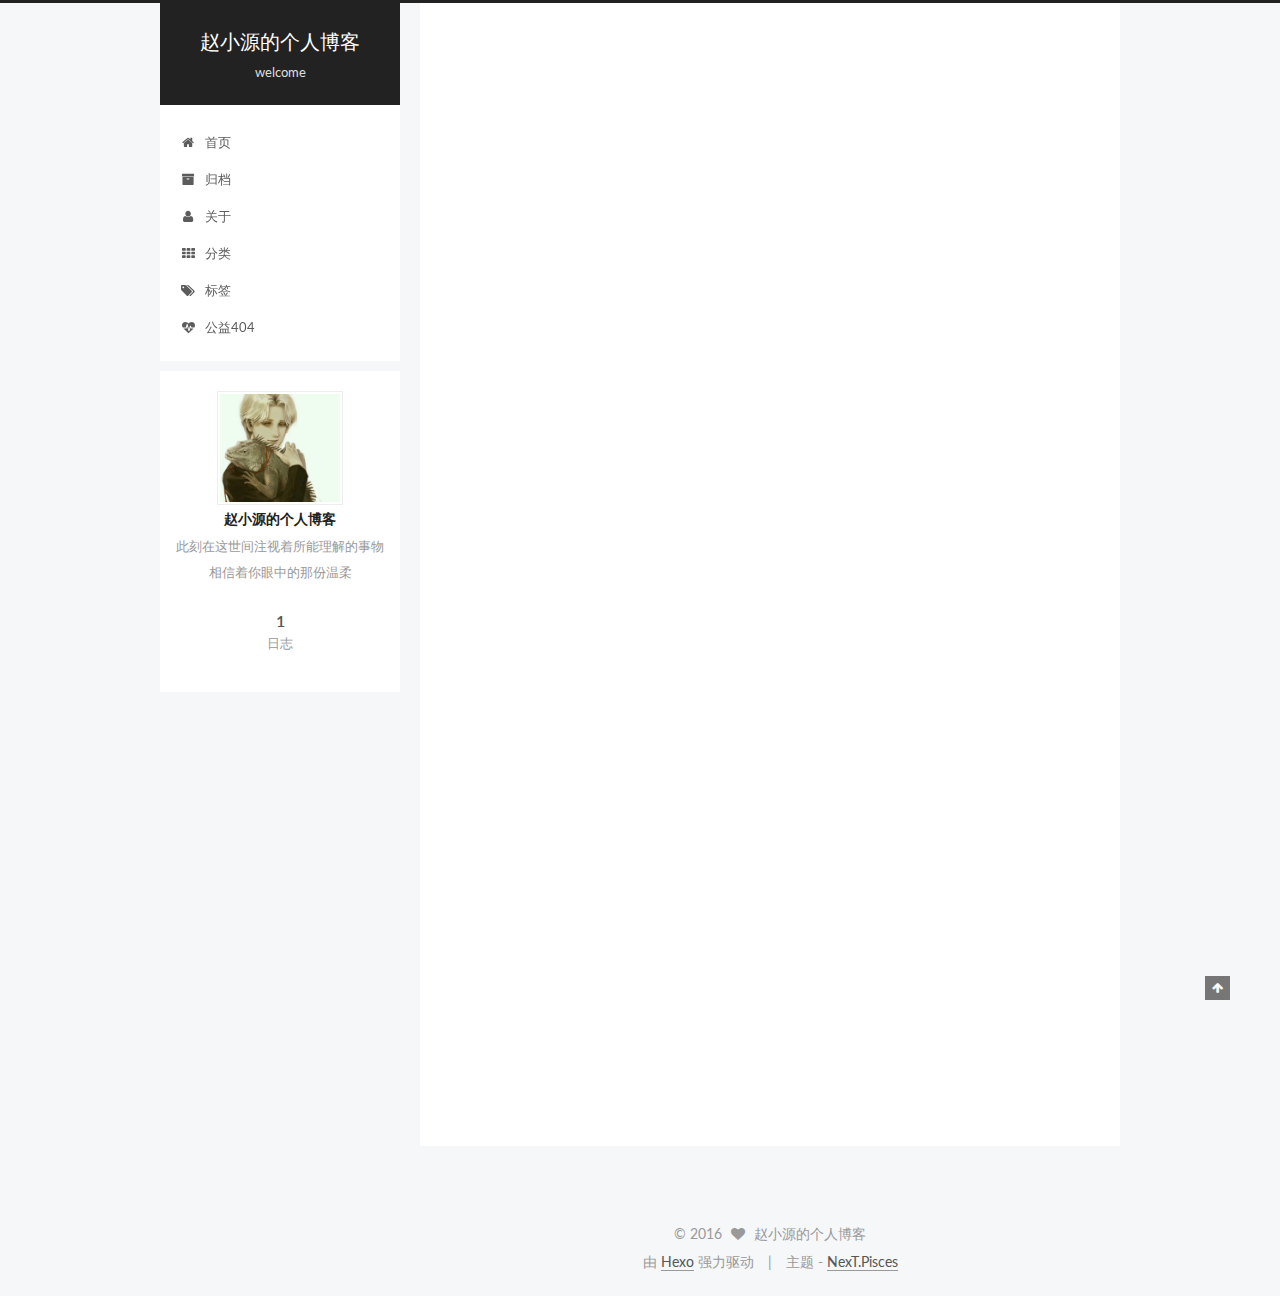
<file: index.html>
<!doctype html>



  


<html class="theme-next pisces use-motion">
<head>
  <meta charset="UTF-8"/>
<meta http-equiv="X-UA-Compatible" content="IE=edge,chrome=1" />
<meta name="viewport" content="width=device-width, initial-scale=1, maximum-scale=1"/>



<meta http-equiv="Cache-Control" content="no-transform" />
<meta http-equiv="Cache-Control" content="no-siteapp" />












  
  
  <link href="/vendors/fancybox/source/jquery.fancybox.css?v=2.1.5" rel="stylesheet" type="text/css" />




  
  
  
  

  
    
    
  

  

  

  

  

  
    
    
    <link href="//fonts.googleapis.com/css?family=Lato:300,300italic,400,400italic,700,700italic&subset=latin,latin-ext" rel="stylesheet" type="text/css">
  






<link href="/vendors/font-awesome/css/font-awesome.min.css?v=4.4.0" rel="stylesheet" type="text/css" />

<link href="/css/main.css?v=5.0.2" rel="stylesheet" type="text/css" />


  <meta name="keywords" content="Hexo, NexT" />








  <link rel="shortcut icon" type="image/x-icon" href="/favicon.ico?v=5.0.2" />






<meta name="description" content="此刻在这世间注视着所能理解的事物 相信着你眼中的那份温柔">
<meta property="og:type" content="website">
<meta property="og:title" content="赵小源的个人博客">
<meta property="og:url" content="https://zhaoqiyuan123.github.io/index.html">
<meta property="og:site_name" content="赵小源的个人博客">
<meta property="og:description" content="此刻在这世间注视着所能理解的事物 相信着你眼中的那份温柔">
<meta name="twitter:card" content="summary">
<meta name="twitter:title" content="赵小源的个人博客">
<meta name="twitter:description" content="此刻在这世间注视着所能理解的事物 相信着你眼中的那份温柔">



<script type="text/javascript" id="hexo.configuration">
  var NexT = window.NexT || {};
  var CONFIG = {
    scheme: 'Pisces',
    sidebar: {"position":"left","display":"post"},
    fancybox: true,
    motion: true,
    duoshuo: {
      userId: '0',
      author: '赵小源的个人博客'
    }
  };
</script>




  <link rel="canonical" href="https://zhaoqiyuan123.github.io/"/>


  <title> 赵小源的个人博客 </title>
</head>

<body itemscope itemtype="//schema.org/WebPage" lang="zh-Hans">

  










  
  
    
  

  <div class="container one-collumn sidebar-position-left 
   page-home 
 ">
    <div class="headband"></div>

    <header id="header" class="header" itemscope itemtype="//schema.org/WPHeader">
      <div class="header-inner"><div class="site-meta ">
  

  <div class="custom-logo-site-title">
    <a href="/"  class="brand" rel="start">
      <span class="logo-line-before"><i></i></span>
      <span class="site-title">赵小源的个人博客</span>
      <span class="logo-line-after"><i></i></span>
    </a>
  </div>
  <p class="site-subtitle">welcome</p>
</div>

<div class="site-nav-toggle">
  <button>
    <span class="btn-bar"></span>
    <span class="btn-bar"></span>
    <span class="btn-bar"></span>
  </button>
</div>

<nav class="site-nav">
  

  
    <ul id="menu" class="menu">
      
        
        <li class="menu-item menu-item-home">
          <a href="/" rel="section">
            
              <i class="menu-item-icon fa fa-fw fa-home"></i> <br />
            
            首页
          </a>
        </li>
      
        
        <li class="menu-item menu-item-archives">
          <a href="/archives" rel="section">
            
              <i class="menu-item-icon fa fa-fw fa-archive"></i> <br />
            
            归档
          </a>
        </li>
      
        
        <li class="menu-item menu-item-about">
          <a href="/about" rel="section">
            
              <i class="menu-item-icon fa fa-fw fa-user"></i> <br />
            
            关于
          </a>
        </li>
      
        
        <li class="menu-item menu-item-categories">
          <a href="/categories" rel="section">
            
              <i class="menu-item-icon fa fa-fw fa-th"></i> <br />
            
            分类
          </a>
        </li>
      
        
        <li class="menu-item menu-item-tags">
          <a href="/tags" rel="section">
            
              <i class="menu-item-icon fa fa-fw fa-tags"></i> <br />
            
            标签
          </a>
        </li>
      
        
        <li class="menu-item menu-item-commonweal">
          <a href="/404.html" rel="section">
            
              <i class="menu-item-icon fa fa-fw fa-heartbeat"></i> <br />
            
            公益404
          </a>
        </li>
      

      
    </ul>
  

  
</nav>

 </div>
    </header>

    <main id="main" class="main">
      <div class="main-inner">
        <div class="content-wrap">
          <div id="content" class="content">
            
  <section id="posts" class="posts-expand">
    
      

  
  

  
  
  

  <article class="post post-type-normal " itemscope itemtype="//schema.org/Article">

    
      <header class="post-header">

        
        
          <h1 class="post-title" itemprop="name headline">
            
            
              
                
                <a class="post-title-link" href="/2016/10/11/hello-world/" itemprop="url">
                  Hello World
                </a>
              
            
          </h1>
        

        <div class="post-meta">
          <span class="post-time">
            <span class="post-meta-item-icon">
              <i class="fa fa-calendar-o"></i>
            </span>
            <span class="post-meta-item-text">发表于</span>
            <time itemprop="dateCreated" datetime="2016-10-11T18:21:37+08:00" content="2016-10-11">
              2016-10-11
            </time>
          </span>

          

          
            
          

          

          
          

          
        </div>
      </header>
    


    <div class="post-body" itemprop="articleBody">

      
      

      
        
          
            <p>Welcome to <a href="https://hexo.io/" target="_blank" rel="external">Hexo</a>! This is your very first post. Check <a href="https://hexo.io/docs/" target="_blank" rel="external">documentation</a> for more info. If you get any problems when using Hexo, you can find the answer in <a href="https://hexo.io/docs/troubleshooting.html" target="_blank" rel="external">troubleshooting</a> or you can ask me on <a href="https://github.com/hexojs/hexo/issues" target="_blank" rel="external">GitHub</a>.</p>
<h2 id="Quick-Start"><a href="#Quick-Start" class="headerlink" title="Quick Start"></a>Quick Start</h2><h3 id="Create-a-new-post"><a href="#Create-a-new-post" class="headerlink" title="Create a new post"></a>Create a new post</h3><figure class="highlight bash"><table><tr><td class="gutter"><pre><div class="line">1</div></pre></td><td class="code"><pre><div class="line">$ hexo new <span class="string">"My New Post"</span></div></pre></td></tr></table></figure>
<p>More info: <a href="https://hexo.io/docs/writing.html" target="_blank" rel="external">Writing</a></p>
<h3 id="Run-server"><a href="#Run-server" class="headerlink" title="Run server"></a>Run server</h3><figure class="highlight bash"><table><tr><td class="gutter"><pre><div class="line">1</div></pre></td><td class="code"><pre><div class="line">$ hexo server</div></pre></td></tr></table></figure>
<p>More info: <a href="https://hexo.io/docs/server.html" target="_blank" rel="external">Server</a></p>
<h3 id="Generate-static-files"><a href="#Generate-static-files" class="headerlink" title="Generate static files"></a>Generate static files</h3><figure class="highlight bash"><table><tr><td class="gutter"><pre><div class="line">1</div></pre></td><td class="code"><pre><div class="line">$ hexo generate</div></pre></td></tr></table></figure>
<p>More info: <a href="https://hexo.io/docs/generating.html" target="_blank" rel="external">Generating</a></p>
<h3 id="Deploy-to-remote-sites"><a href="#Deploy-to-remote-sites" class="headerlink" title="Deploy to remote sites"></a>Deploy to remote sites</h3><figure class="highlight bash"><table><tr><td class="gutter"><pre><div class="line">1</div></pre></td><td class="code"><pre><div class="line">$ hexo deploy</div></pre></td></tr></table></figure>
<p>More info: <a href="https://hexo.io/docs/deployment.html" target="_blank" rel="external">Deployment</a></p>

          
        
      
    </div>

    <div>
      
    </div>

    <div>
      
    </div>

    <footer class="post-footer">
      

      

      
      
        <div class="post-eof"></div>
      
    </footer>
  </article>


    
  </section>

  


          </div>
          


          

        </div>
        
          
  
  <div class="sidebar-toggle">
    <div class="sidebar-toggle-line-wrap">
      <span class="sidebar-toggle-line sidebar-toggle-line-first"></span>
      <span class="sidebar-toggle-line sidebar-toggle-line-middle"></span>
      <span class="sidebar-toggle-line sidebar-toggle-line-last"></span>
    </div>
  </div>

  <aside id="sidebar" class="sidebar">
    <div class="sidebar-inner">

      

      

      <section class="site-overview sidebar-panel  sidebar-panel-active ">
        <div class="site-author motion-element" itemprop="author" itemscope itemtype="//schema.org/Person">
          <img class="site-author-image" itemprop="image"
               src="/images/avatar.png"
               alt="赵小源的个人博客" />
          <p class="site-author-name" itemprop="name">赵小源的个人博客</p>
          <p class="site-description motion-element" itemprop="description">此刻在这世间注视着所能理解的事物 相信着你眼中的那份温柔</p>
        </div>
        <nav class="site-state motion-element">
          <div class="site-state-item site-state-posts">
            <a href="/archives">
              <span class="site-state-item-count">1</span>
              <span class="site-state-item-name">日志</span>
            </a>
          </div>

          

          

        </nav>

        

        <div class="links-of-author motion-element">
          
        </div>

        
        

        
        

      </section>

      

    </div>
  </aside>


        
      </div>
    </main>

    <footer id="footer" class="footer">
      <div class="footer-inner">
        <div class="copyright" >
  
  &copy; 
  <span itemprop="copyrightYear">2016</span>
  <span class="with-love">
    <i class="fa fa-heart"></i>
  </span>
  <span class="author" itemprop="copyrightHolder">赵小源的个人博客</span>
</div>

<div class="powered-by">
  由 <a class="theme-link" href="https://hexo.io">Hexo</a> 强力驱动
</div>

<div class="theme-info">
  主题 -
  <a class="theme-link" href="https://github.com/iissnan/hexo-theme-next">
    NexT.Pisces
  </a>
</div>

        

        
      </div>
    </footer>

    <div class="back-to-top">
      <i class="fa fa-arrow-up"></i>
    </div>
  </div>

  

<script type="text/javascript">
  if (Object.prototype.toString.call(window.Promise) !== '[object Function]') {
    window.Promise = null;
  }
</script>









  



  
  <script type="text/javascript" src="/vendors/jquery/index.js?v=2.1.3"></script>

  
  <script type="text/javascript" src="/vendors/fastclick/lib/fastclick.min.js?v=1.0.6"></script>

  
  <script type="text/javascript" src="/vendors/jquery_lazyload/jquery.lazyload.js?v=1.9.7"></script>

  
  <script type="text/javascript" src="/vendors/velocity/velocity.min.js?v=1.2.1"></script>

  
  <script type="text/javascript" src="/vendors/velocity/velocity.ui.min.js?v=1.2.1"></script>

  
  <script type="text/javascript" src="/vendors/fancybox/source/jquery.fancybox.pack.js?v=2.1.5"></script>


  


  <script type="text/javascript" src="/js/src/utils.js?v=5.0.2"></script>

  <script type="text/javascript" src="/js/src/motion.js?v=5.0.2"></script>



  
  


  <script type="text/javascript" src="/js/src/affix.js?v=5.0.2"></script>

  <script type="text/javascript" src="/js/src/schemes/pisces.js?v=5.0.2"></script>



  

  


  <script type="text/javascript" src="/js/src/bootstrap.js?v=5.0.2"></script>



  



  




  
  

  

  

  

</body>
</html>
</file>
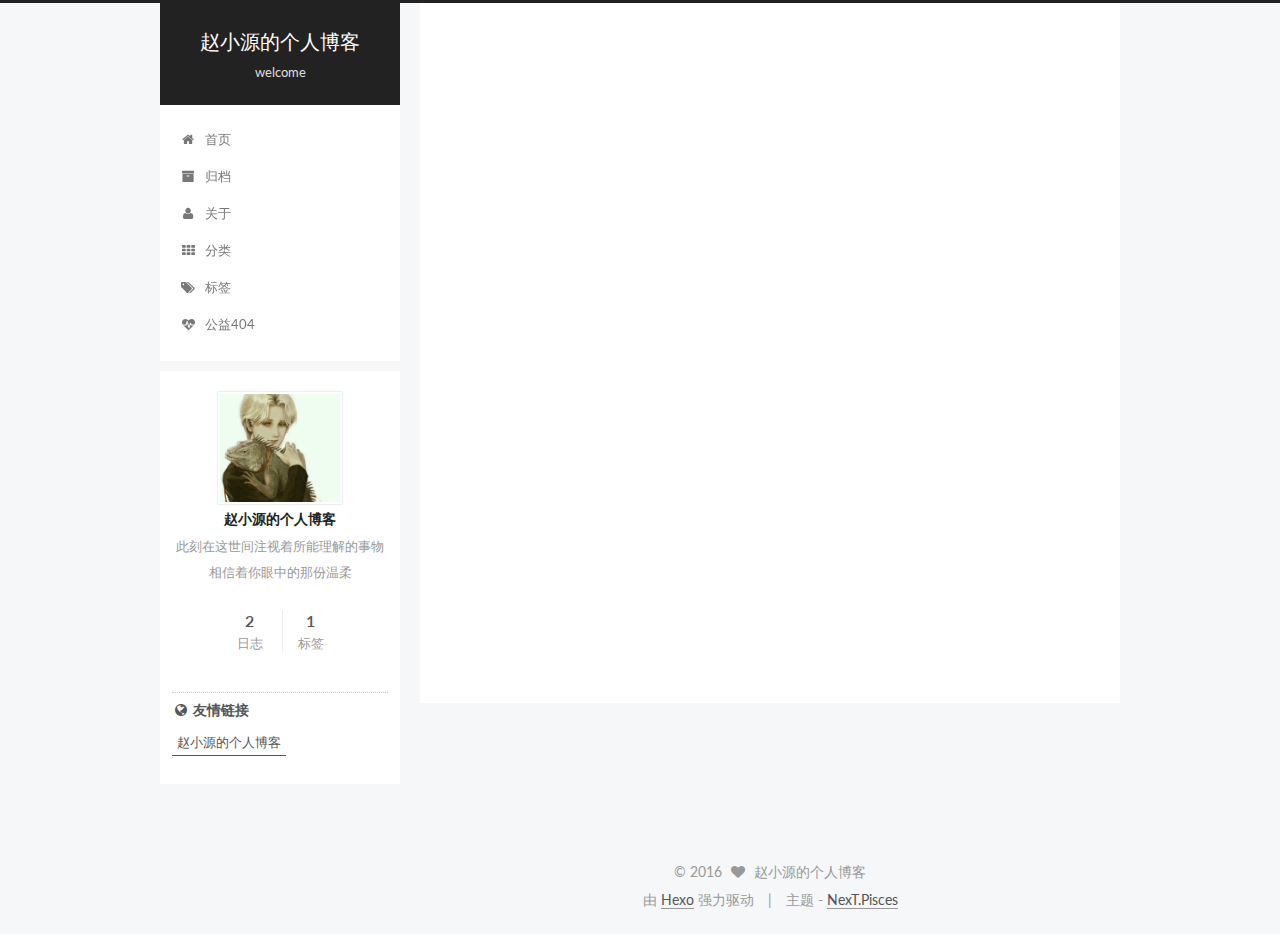
<file: about/index.html>
<!doctype html>



  


<html class="theme-next pisces use-motion">
<head>
  <meta charset="UTF-8"/>
<meta http-equiv="X-UA-Compatible" content="IE=edge,chrome=1" />
<meta name="viewport" content="width=device-width, initial-scale=1, maximum-scale=1"/>



<meta http-equiv="Cache-Control" content="no-transform" />
<meta http-equiv="Cache-Control" content="no-siteapp" />












  
  
  <link href="/vendors/fancybox/source/jquery.fancybox.css?v=2.1.5" rel="stylesheet" type="text/css" />




  
  
  
  

  
    
    
  

  

  

  

  

  
    
    
    <link href="//fonts.googleapis.com/css?family=Lato:300,300italic,400,400italic,700,700italic&subset=latin,latin-ext" rel="stylesheet" type="text/css">
  






<link href="/vendors/font-awesome/css/font-awesome.min.css?v=4.4.0" rel="stylesheet" type="text/css" />

<link href="/css/main.css?v=5.0.2" rel="stylesheet" type="text/css" />


  <meta name="keywords" content="Hexo, NexT" />








  <link rel="shortcut icon" type="image/x-icon" href="/favicon.ico?v=5.0.2" />






<meta name="description" content="此刻在这世间注视着所能理解的事物 相信着你眼中的那份温柔">
<meta property="og:type" content="website">
<meta property="og:title" content="about">
<meta property="og:url" content="https://zhaoqiyuan123.github.io/about/index.html">
<meta property="og:site_name" content="赵小源的个人博客">
<meta property="og:description" content="此刻在这世间注视着所能理解的事物 相信着你眼中的那份温柔">
<meta property="og:updated_time" content="2016-10-12T10:31:35.804Z">
<meta name="twitter:card" content="summary">
<meta name="twitter:title" content="about">
<meta name="twitter:description" content="此刻在这世间注视着所能理解的事物 相信着你眼中的那份温柔">



<script type="text/javascript" id="hexo.configuration">
  var NexT = window.NexT || {};
  var CONFIG = {
    scheme: 'Pisces',
    sidebar: {"position":"left","display":"post"},
    fancybox: true,
    motion: true,
    duoshuo: {
      userId: '0',
      author: '赵小源的个人博客'
    }
  };
</script>




  <link rel="canonical" href="https://zhaoqiyuan123.github.io/about/"/>


  <title>
  

  
    about | 赵小源的个人博客
  
</title>
</head>

<body itemscope itemtype="//schema.org/WebPage" lang="zh-Hans">

  










  
  
    
  

  <div class="container one-collumn sidebar-position-left  ">
    <div class="headband"></div>

    <header id="header" class="header" itemscope itemtype="//schema.org/WPHeader">
      <div class="header-inner"><div class="site-meta ">
  

  <div class="custom-logo-site-title">
    <a href="/"  class="brand" rel="start">
      <span class="logo-line-before"><i></i></span>
      <span class="site-title">赵小源的个人博客</span>
      <span class="logo-line-after"><i></i></span>
    </a>
  </div>
  <p class="site-subtitle">welcome</p>
</div>

<div class="site-nav-toggle">
  <button>
    <span class="btn-bar"></span>
    <span class="btn-bar"></span>
    <span class="btn-bar"></span>
  </button>
</div>

<nav class="site-nav">
  

  
    <ul id="menu" class="menu">
      
        
        <li class="menu-item menu-item-home">
          <a href="/" rel="section">
            
              <i class="menu-item-icon fa fa-fw fa-home"></i> <br />
            
            首页
          </a>
        </li>
      
        
        <li class="menu-item menu-item-archives">
          <a href="/archives" rel="section">
            
              <i class="menu-item-icon fa fa-fw fa-archive"></i> <br />
            
            归档
          </a>
        </li>
      
        
        <li class="menu-item menu-item-about">
          <a href="/about" rel="section">
            
              <i class="menu-item-icon fa fa-fw fa-user"></i> <br />
            
            关于
          </a>
        </li>
      
        
        <li class="menu-item menu-item-categories">
          <a href="/categories" rel="section">
            
              <i class="menu-item-icon fa fa-fw fa-th"></i> <br />
            
            分类
          </a>
        </li>
      
        
        <li class="menu-item menu-item-tags">
          <a href="/tags" rel="section">
            
              <i class="menu-item-icon fa fa-fw fa-tags"></i> <br />
            
            标签
          </a>
        </li>
      
        
        <li class="menu-item menu-item-commonweal">
          <a href="/404.html" rel="section">
            
              <i class="menu-item-icon fa fa-fw fa-heartbeat"></i> <br />
            
            公益404
          </a>
        </li>
      

      
    </ul>
  

  
</nav>

 </div>
    </header>

    <main id="main" class="main">
      <div class="main-inner">
        <div class="content-wrap">
          <div id="content" class="content">
            

  <div id="posts" class="posts-expand">
    
    
      
    
  </div>


          </div>
          


          
  <div class="comments" id="comments">
    
  </div>


        </div>
        
          
  
  <div class="sidebar-toggle">
    <div class="sidebar-toggle-line-wrap">
      <span class="sidebar-toggle-line sidebar-toggle-line-first"></span>
      <span class="sidebar-toggle-line sidebar-toggle-line-middle"></span>
      <span class="sidebar-toggle-line sidebar-toggle-line-last"></span>
    </div>
  </div>

  <aside id="sidebar" class="sidebar">
    <div class="sidebar-inner">

      

      

      <section class="site-overview sidebar-panel  sidebar-panel-active ">
        <div class="site-author motion-element" itemprop="author" itemscope itemtype="//schema.org/Person">
          <img class="site-author-image" itemprop="image"
               src="/images/avatar.png"
               alt="赵小源的个人博客" />
          <p class="site-author-name" itemprop="name">赵小源的个人博客</p>
          <p class="site-description motion-element" itemprop="description">此刻在这世间注视着所能理解的事物 相信着你眼中的那份温柔</p>
        </div>
        <nav class="site-state motion-element">
          <div class="site-state-item site-state-posts">
            <a href="/archives">
              <span class="site-state-item-count">2</span>
              <span class="site-state-item-name">日志</span>
            </a>
          </div>

          

          
            <div class="site-state-item site-state-tags">
              <a href="/tags">
                <span class="site-state-item-count">1</span>
                <span class="site-state-item-name">标签</span>
              </a>
            </div>
          

        </nav>

        

        <div class="links-of-author motion-element">
          
        </div>

        
        

        
        
          <div class="links-of-blogroll motion-element links-of-blogroll-inline">
            <div class="links-of-blogroll-title">
              <i class="fa  fa-fw fa-globe"></i>
              友情链接
            </div>
            <ul class="links-of-blogroll-list">
              
                <li class="links-of-blogroll-item">
                  <a href="http://bolg.upsky.top/" title="赵小源的个人博客" target="_blank">赵小源的个人博客</a>
                </li>
              
            </ul>
          </div>
        

      </section>

      

    </div>
  </aside>


        
      </div>
    </main>

    <footer id="footer" class="footer">
      <div class="footer-inner">
        <div class="copyright" >
  
  &copy; 
  <span itemprop="copyrightYear">2016</span>
  <span class="with-love">
    <i class="fa fa-heart"></i>
  </span>
  <span class="author" itemprop="copyrightHolder">赵小源的个人博客</span>
</div>

<div class="powered-by">
  由 <a class="theme-link" href="https://hexo.io">Hexo</a> 强力驱动
</div>

<div class="theme-info">
  主题 -
  <a class="theme-link" href="https://github.com/iissnan/hexo-theme-next">
    NexT.Pisces
  </a>
</div>

        

        
      </div>
    </footer>

    <div class="back-to-top">
      <i class="fa fa-arrow-up"></i>
    </div>
  </div>

  

<script type="text/javascript">
  if (Object.prototype.toString.call(window.Promise) !== '[object Function]') {
    window.Promise = null;
  }
</script>









  



  
  <script type="text/javascript" src="/vendors/jquery/index.js?v=2.1.3"></script>

  
  <script type="text/javascript" src="/vendors/fastclick/lib/fastclick.min.js?v=1.0.6"></script>

  
  <script type="text/javascript" src="/vendors/jquery_lazyload/jquery.lazyload.js?v=1.9.7"></script>

  
  <script type="text/javascript" src="/vendors/velocity/velocity.min.js?v=1.2.1"></script>

  
  <script type="text/javascript" src="/vendors/velocity/velocity.ui.min.js?v=1.2.1"></script>

  
  <script type="text/javascript" src="/vendors/fancybox/source/jquery.fancybox.pack.js?v=2.1.5"></script>


  


  <script type="text/javascript" src="/js/src/utils.js?v=5.0.2"></script>

  <script type="text/javascript" src="/js/src/motion.js?v=5.0.2"></script>



  
  


  <script type="text/javascript" src="/js/src/affix.js?v=5.0.2"></script>

  <script type="text/javascript" src="/js/src/schemes/pisces.js?v=5.0.2"></script>



  

  


  <script type="text/javascript" src="/js/src/bootstrap.js?v=5.0.2"></script>



  



  




  
  

  

  

  

</body>
</html>
</file>
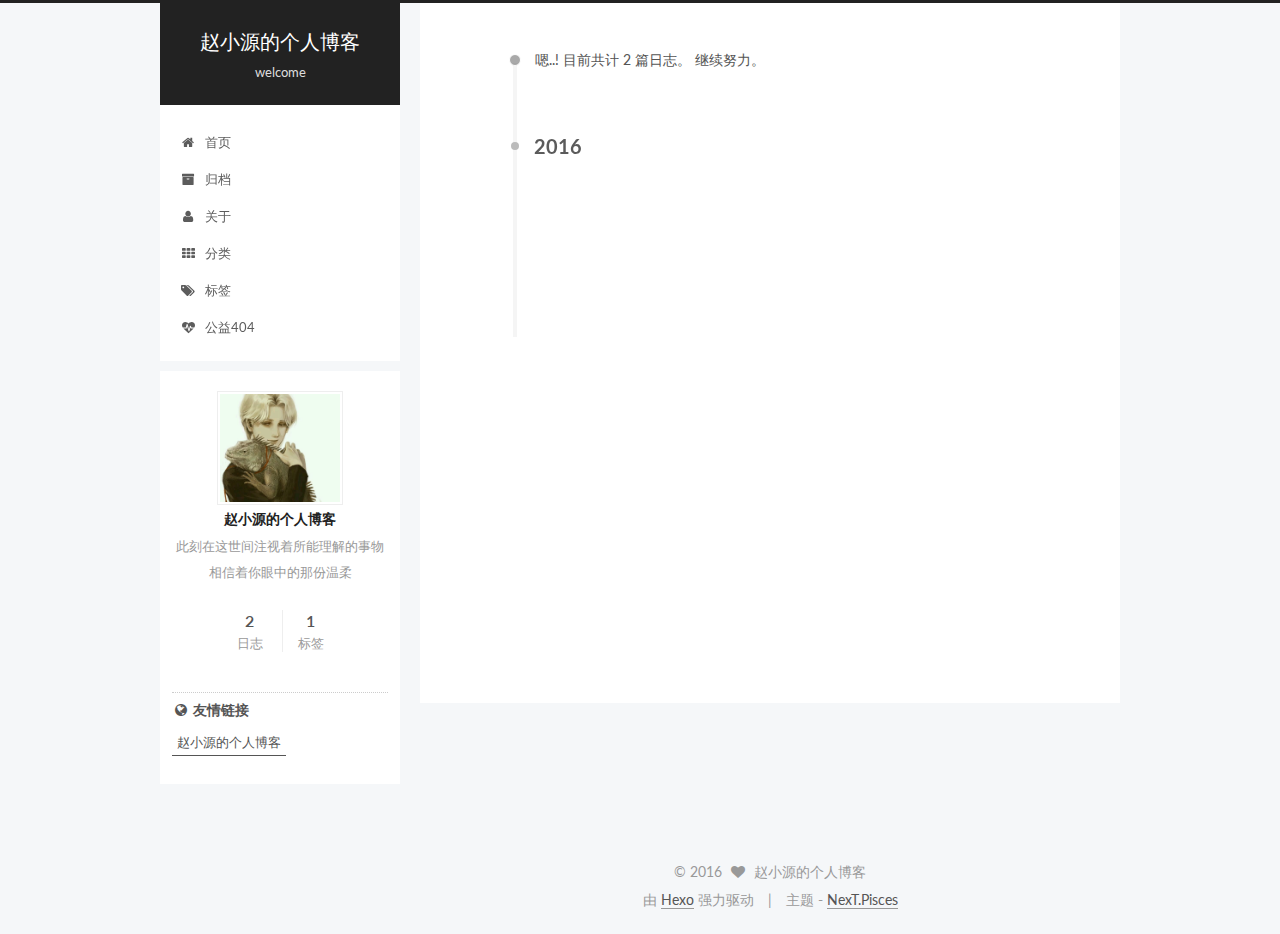
<file: archives/index.html>
<!doctype html>



  


<html class="theme-next pisces use-motion">
<head>
  <meta charset="UTF-8"/>
<meta http-equiv="X-UA-Compatible" content="IE=edge,chrome=1" />
<meta name="viewport" content="width=device-width, initial-scale=1, maximum-scale=1"/>



<meta http-equiv="Cache-Control" content="no-transform" />
<meta http-equiv="Cache-Control" content="no-siteapp" />












  
  
  <link href="/vendors/fancybox/source/jquery.fancybox.css?v=2.1.5" rel="stylesheet" type="text/css" />




  
  
  
  

  
    
    
  

  

  

  

  

  
    
    
    <link href="//fonts.googleapis.com/css?family=Lato:300,300italic,400,400italic,700,700italic&subset=latin,latin-ext" rel="stylesheet" type="text/css">
  






<link href="/vendors/font-awesome/css/font-awesome.min.css?v=4.4.0" rel="stylesheet" type="text/css" />

<link href="/css/main.css?v=5.0.2" rel="stylesheet" type="text/css" />


  <meta name="keywords" content="Hexo, NexT" />








  <link rel="shortcut icon" type="image/x-icon" href="/favicon.ico?v=5.0.2" />






<meta name="description" content="此刻在这世间注视着所能理解的事物 相信着你眼中的那份温柔">
<meta property="og:type" content="website">
<meta property="og:title" content="赵小源的个人博客">
<meta property="og:url" content="https://zhaoqiyuan123.github.io/archives/index.html">
<meta property="og:site_name" content="赵小源的个人博客">
<meta property="og:description" content="此刻在这世间注视着所能理解的事物 相信着你眼中的那份温柔">
<meta name="twitter:card" content="summary">
<meta name="twitter:title" content="赵小源的个人博客">
<meta name="twitter:description" content="此刻在这世间注视着所能理解的事物 相信着你眼中的那份温柔">



<script type="text/javascript" id="hexo.configuration">
  var NexT = window.NexT || {};
  var CONFIG = {
    scheme: 'Pisces',
    sidebar: {"position":"left","display":"post"},
    fancybox: true,
    motion: true,
    duoshuo: {
      userId: '0',
      author: '赵小源的个人博客'
    }
  };
</script>




  <link rel="canonical" href="https://zhaoqiyuan123.github.io/archives/"/>


  <title> 归档 | 赵小源的个人博客 </title>
</head>

<body itemscope itemtype="//schema.org/WebPage" lang="zh-Hans">

  










  
  
    
  

  <div class="container one-collumn sidebar-position-left  page-archive  ">
    <div class="headband"></div>

    <header id="header" class="header" itemscope itemtype="//schema.org/WPHeader">
      <div class="header-inner"><div class="site-meta ">
  

  <div class="custom-logo-site-title">
    <a href="/"  class="brand" rel="start">
      <span class="logo-line-before"><i></i></span>
      <span class="site-title">赵小源的个人博客</span>
      <span class="logo-line-after"><i></i></span>
    </a>
  </div>
  <p class="site-subtitle">welcome</p>
</div>

<div class="site-nav-toggle">
  <button>
    <span class="btn-bar"></span>
    <span class="btn-bar"></span>
    <span class="btn-bar"></span>
  </button>
</div>

<nav class="site-nav">
  

  
    <ul id="menu" class="menu">
      
        
        <li class="menu-item menu-item-home">
          <a href="/" rel="section">
            
              <i class="menu-item-icon fa fa-fw fa-home"></i> <br />
            
            首页
          </a>
        </li>
      
        
        <li class="menu-item menu-item-archives">
          <a href="/archives" rel="section">
            
              <i class="menu-item-icon fa fa-fw fa-archive"></i> <br />
            
            归档
          </a>
        </li>
      
        
        <li class="menu-item menu-item-about">
          <a href="/about" rel="section">
            
              <i class="menu-item-icon fa fa-fw fa-user"></i> <br />
            
            关于
          </a>
        </li>
      
        
        <li class="menu-item menu-item-categories">
          <a href="/categories" rel="section">
            
              <i class="menu-item-icon fa fa-fw fa-th"></i> <br />
            
            分类
          </a>
        </li>
      
        
        <li class="menu-item menu-item-tags">
          <a href="/tags" rel="section">
            
              <i class="menu-item-icon fa fa-fw fa-tags"></i> <br />
            
            标签
          </a>
        </li>
      
        
        <li class="menu-item menu-item-commonweal">
          <a href="/404.html" rel="section">
            
              <i class="menu-item-icon fa fa-fw fa-heartbeat"></i> <br />
            
            公益404
          </a>
        </li>
      

      
    </ul>
  

  
</nav>

 </div>
    </header>

    <main id="main" class="main">
      <div class="main-inner">
        <div class="content-wrap">
          <div id="content" class="content">
            

  <section id="posts" class="posts-collapse">
    <span class="archive-move-on"></span>

    <span class="archive-page-counter">
      
      
      
        
      
      嗯..! 目前共计 2 篇日志。 继续努力。
    </span>

    

      
      
      

      
        
        <div class="collection-title">
          <h2 class="archive-year motion-element" id="archive-year-2016">2016</h2>
        </div>
      
      

      

  <article class="post post-type-normal" itemscope itemtype="//schema.org/Article">
    <header class="post-header">

      <h1 class="post-title">
        
            <a class="post-title-link" href="/2016/10/14/机器学习之图片分类器/" itemprop="url">
              
                <span itemprop="name">机器学习之图片分类器</span>
              
            </a>
        
      </h1>

      <div class="post-meta">
        <time class="post-time" itemprop="dateCreated"
              datetime="2016-10-14T15:38:17+08:00"
              content="2016-10-14" >
          10-14
        </time>
      </div>

    </header>
  </article>



    

      
      
      

      
      

      

  <article class="post post-type-normal" itemscope itemtype="//schema.org/Article">
    <header class="post-header">

      <h1 class="post-title">
        
            <a class="post-title-link" href="/2016/10/12/入深的第一年/" itemprop="url">
              
                <span itemprop="name">入深的第一年</span>
              
            </a>
        
      </h1>

      <div class="post-meta">
        <time class="post-time" itemprop="dateCreated"
              datetime="2016-10-12T17:15:13+08:00"
              content="2016-10-12" >
          10-12
        </time>
      </div>

    </header>
  </article>



    

  </section>

  



          </div>
          


          

        </div>
        
          
  
  <div class="sidebar-toggle">
    <div class="sidebar-toggle-line-wrap">
      <span class="sidebar-toggle-line sidebar-toggle-line-first"></span>
      <span class="sidebar-toggle-line sidebar-toggle-line-middle"></span>
      <span class="sidebar-toggle-line sidebar-toggle-line-last"></span>
    </div>
  </div>

  <aside id="sidebar" class="sidebar">
    <div class="sidebar-inner">

      

      

      <section class="site-overview sidebar-panel  sidebar-panel-active ">
        <div class="site-author motion-element" itemprop="author" itemscope itemtype="//schema.org/Person">
          <img class="site-author-image" itemprop="image"
               src="/images/avatar.png"
               alt="赵小源的个人博客" />
          <p class="site-author-name" itemprop="name">赵小源的个人博客</p>
          <p class="site-description motion-element" itemprop="description">此刻在这世间注视着所能理解的事物 相信着你眼中的那份温柔</p>
        </div>
        <nav class="site-state motion-element">
          <div class="site-state-item site-state-posts">
            <a href="/archives">
              <span class="site-state-item-count">2</span>
              <span class="site-state-item-name">日志</span>
            </a>
          </div>

          

          
            <div class="site-state-item site-state-tags">
              <a href="/tags">
                <span class="site-state-item-count">1</span>
                <span class="site-state-item-name">标签</span>
              </a>
            </div>
          

        </nav>

        

        <div class="links-of-author motion-element">
          
        </div>

        
        

        
        
          <div class="links-of-blogroll motion-element links-of-blogroll-inline">
            <div class="links-of-blogroll-title">
              <i class="fa  fa-fw fa-globe"></i>
              友情链接
            </div>
            <ul class="links-of-blogroll-list">
              
                <li class="links-of-blogroll-item">
                  <a href="http://bolg.upsky.top/" title="赵小源的个人博客" target="_blank">赵小源的个人博客</a>
                </li>
              
            </ul>
          </div>
        

      </section>

      

    </div>
  </aside>


        
      </div>
    </main>

    <footer id="footer" class="footer">
      <div class="footer-inner">
        <div class="copyright" >
  
  &copy; 
  <span itemprop="copyrightYear">2016</span>
  <span class="with-love">
    <i class="fa fa-heart"></i>
  </span>
  <span class="author" itemprop="copyrightHolder">赵小源的个人博客</span>
</div>

<div class="powered-by">
  由 <a class="theme-link" href="https://hexo.io">Hexo</a> 强力驱动
</div>

<div class="theme-info">
  主题 -
  <a class="theme-link" href="https://github.com/iissnan/hexo-theme-next">
    NexT.Pisces
  </a>
</div>

        

        
      </div>
    </footer>

    <div class="back-to-top">
      <i class="fa fa-arrow-up"></i>
    </div>
  </div>

  

<script type="text/javascript">
  if (Object.prototype.toString.call(window.Promise) !== '[object Function]') {
    window.Promise = null;
  }
</script>









  



  
  <script type="text/javascript" src="/vendors/jquery/index.js?v=2.1.3"></script>

  
  <script type="text/javascript" src="/vendors/fastclick/lib/fastclick.min.js?v=1.0.6"></script>

  
  <script type="text/javascript" src="/vendors/jquery_lazyload/jquery.lazyload.js?v=1.9.7"></script>

  
  <script type="text/javascript" src="/vendors/velocity/velocity.min.js?v=1.2.1"></script>

  
  <script type="text/javascript" src="/vendors/velocity/velocity.ui.min.js?v=1.2.1"></script>

  
  <script type="text/javascript" src="/vendors/fancybox/source/jquery.fancybox.pack.js?v=2.1.5"></script>


  


  <script type="text/javascript" src="/js/src/utils.js?v=5.0.2"></script>

  <script type="text/javascript" src="/js/src/motion.js?v=5.0.2"></script>



  
  


  <script type="text/javascript" src="/js/src/affix.js?v=5.0.2"></script>

  <script type="text/javascript" src="/js/src/schemes/pisces.js?v=5.0.2"></script>



  
  
    <script type="text/javascript" id="motion.page.archive">
      $('.archive-year').velocity('transition.slideLeftIn');
    </script>
  


  


  <script type="text/javascript" src="/js/src/bootstrap.js?v=5.0.2"></script>



  



  




  
  

  

  

  

</body>
</html>
</file>
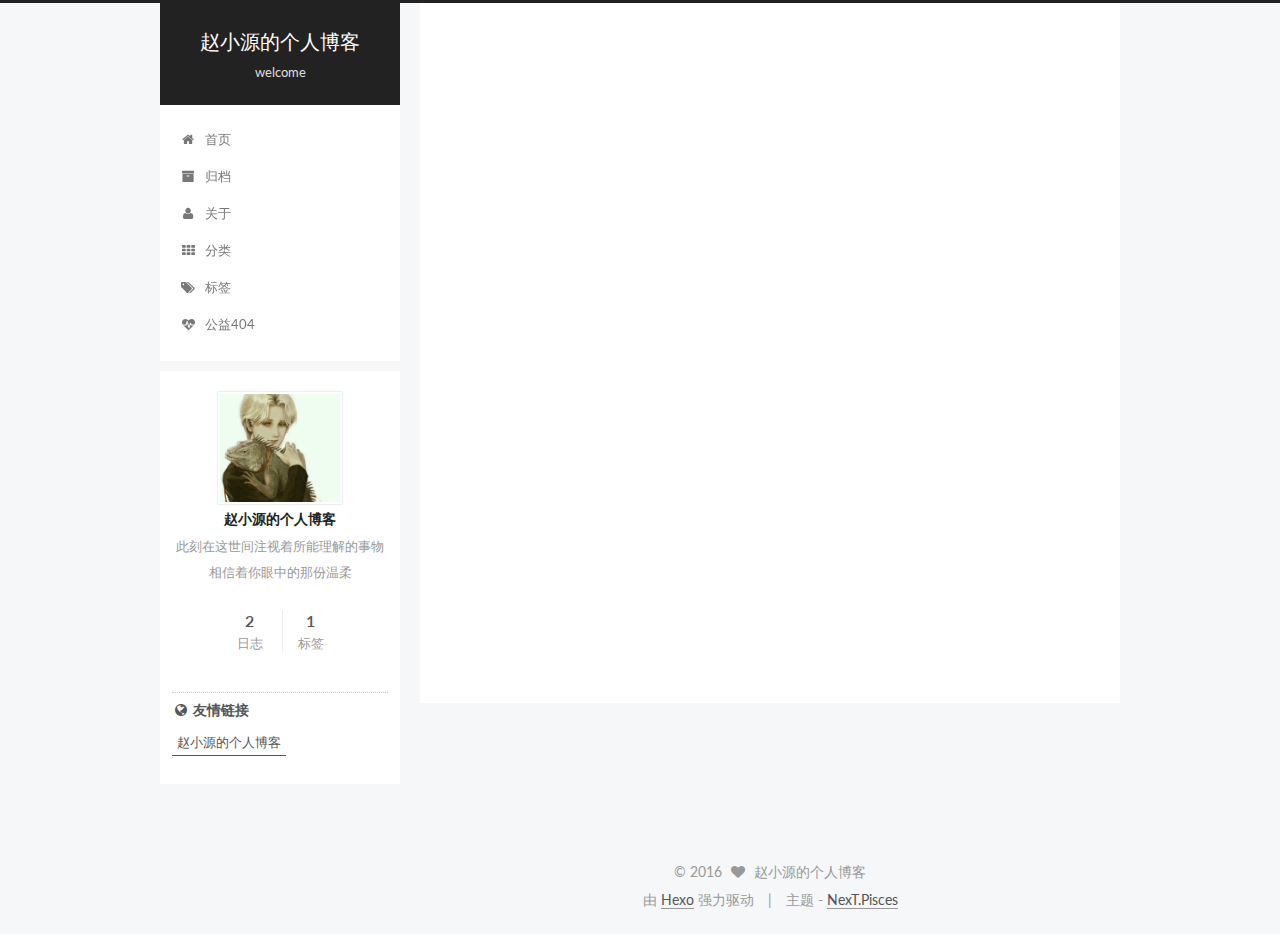
<file: categories/index.html>
<!doctype html>



  


<html class="theme-next pisces use-motion">
<head>
  <meta charset="UTF-8"/>
<meta http-equiv="X-UA-Compatible" content="IE=edge,chrome=1" />
<meta name="viewport" content="width=device-width, initial-scale=1, maximum-scale=1"/>



<meta http-equiv="Cache-Control" content="no-transform" />
<meta http-equiv="Cache-Control" content="no-siteapp" />












  
  
  <link href="/vendors/fancybox/source/jquery.fancybox.css?v=2.1.5" rel="stylesheet" type="text/css" />




  
  
  
  

  
    
    
  

  

  

  

  

  
    
    
    <link href="//fonts.googleapis.com/css?family=Lato:300,300italic,400,400italic,700,700italic&subset=latin,latin-ext" rel="stylesheet" type="text/css">
  






<link href="/vendors/font-awesome/css/font-awesome.min.css?v=4.4.0" rel="stylesheet" type="text/css" />

<link href="/css/main.css?v=5.0.2" rel="stylesheet" type="text/css" />


  <meta name="keywords" content="Hexo, NexT" />








  <link rel="shortcut icon" type="image/x-icon" href="/favicon.ico?v=5.0.2" />






<meta name="description" content="此刻在这世间注视着所能理解的事物 相信着你眼中的那份温柔">
<meta property="og:type" content="website">
<meta property="og:title" content="categories">
<meta property="og:url" content="https://zhaoqiyuan123.github.io/categories/index.html">
<meta property="og:site_name" content="赵小源的个人博客">
<meta property="og:description" content="此刻在这世间注视着所能理解的事物 相信着你眼中的那份温柔">
<meta property="og:updated_time" content="2016-10-13T07:30:18.723Z">
<meta name="twitter:card" content="summary">
<meta name="twitter:title" content="categories">
<meta name="twitter:description" content="此刻在这世间注视着所能理解的事物 相信着你眼中的那份温柔">



<script type="text/javascript" id="hexo.configuration">
  var NexT = window.NexT || {};
  var CONFIG = {
    scheme: 'Pisces',
    sidebar: {"position":"left","display":"post"},
    fancybox: true,
    motion: true,
    duoshuo: {
      userId: '0',
      author: '赵小源的个人博客'
    }
  };
</script>




  <link rel="canonical" href="https://zhaoqiyuan123.github.io/categories/"/>


  <title>
  

  
    categories | 赵小源的个人博客
  
</title>
</head>

<body itemscope itemtype="//schema.org/WebPage" lang="zh-Hans">

  










  
  
    
  

  <div class="container one-collumn sidebar-position-left  ">
    <div class="headband"></div>

    <header id="header" class="header" itemscope itemtype="//schema.org/WPHeader">
      <div class="header-inner"><div class="site-meta ">
  

  <div class="custom-logo-site-title">
    <a href="/"  class="brand" rel="start">
      <span class="logo-line-before"><i></i></span>
      <span class="site-title">赵小源的个人博客</span>
      <span class="logo-line-after"><i></i></span>
    </a>
  </div>
  <p class="site-subtitle">welcome</p>
</div>

<div class="site-nav-toggle">
  <button>
    <span class="btn-bar"></span>
    <span class="btn-bar"></span>
    <span class="btn-bar"></span>
  </button>
</div>

<nav class="site-nav">
  

  
    <ul id="menu" class="menu">
      
        
        <li class="menu-item menu-item-home">
          <a href="/" rel="section">
            
              <i class="menu-item-icon fa fa-fw fa-home"></i> <br />
            
            首页
          </a>
        </li>
      
        
        <li class="menu-item menu-item-archives">
          <a href="/archives" rel="section">
            
              <i class="menu-item-icon fa fa-fw fa-archive"></i> <br />
            
            归档
          </a>
        </li>
      
        
        <li class="menu-item menu-item-about">
          <a href="/about" rel="section">
            
              <i class="menu-item-icon fa fa-fw fa-user"></i> <br />
            
            关于
          </a>
        </li>
      
        
        <li class="menu-item menu-item-categories">
          <a href="/categories" rel="section">
            
              <i class="menu-item-icon fa fa-fw fa-th"></i> <br />
            
            分类
          </a>
        </li>
      
        
        <li class="menu-item menu-item-tags">
          <a href="/tags" rel="section">
            
              <i class="menu-item-icon fa fa-fw fa-tags"></i> <br />
            
            标签
          </a>
        </li>
      
        
        <li class="menu-item menu-item-commonweal">
          <a href="/404.html" rel="section">
            
              <i class="menu-item-icon fa fa-fw fa-heartbeat"></i> <br />
            
            公益404
          </a>
        </li>
      

      
    </ul>
  

  
</nav>

 </div>
    </header>

    <main id="main" class="main">
      <div class="main-inner">
        <div class="content-wrap">
          <div id="content" class="content">
            

  <div id="posts" class="posts-expand">
    
    
      
    
  </div>


          </div>
          


          
  <div class="comments" id="comments">
    
  </div>


        </div>
        
          
  
  <div class="sidebar-toggle">
    <div class="sidebar-toggle-line-wrap">
      <span class="sidebar-toggle-line sidebar-toggle-line-first"></span>
      <span class="sidebar-toggle-line sidebar-toggle-line-middle"></span>
      <span class="sidebar-toggle-line sidebar-toggle-line-last"></span>
    </div>
  </div>

  <aside id="sidebar" class="sidebar">
    <div class="sidebar-inner">

      

      

      <section class="site-overview sidebar-panel  sidebar-panel-active ">
        <div class="site-author motion-element" itemprop="author" itemscope itemtype="//schema.org/Person">
          <img class="site-author-image" itemprop="image"
               src="/images/avatar.png"
               alt="赵小源的个人博客" />
          <p class="site-author-name" itemprop="name">赵小源的个人博客</p>
          <p class="site-description motion-element" itemprop="description">此刻在这世间注视着所能理解的事物 相信着你眼中的那份温柔</p>
        </div>
        <nav class="site-state motion-element">
          <div class="site-state-item site-state-posts">
            <a href="/archives">
              <span class="site-state-item-count">2</span>
              <span class="site-state-item-name">日志</span>
            </a>
          </div>

          

          
            <div class="site-state-item site-state-tags">
              <a href="/tags">
                <span class="site-state-item-count">1</span>
                <span class="site-state-item-name">标签</span>
              </a>
            </div>
          

        </nav>

        

        <div class="links-of-author motion-element">
          
        </div>

        
        

        
        
          <div class="links-of-blogroll motion-element links-of-blogroll-inline">
            <div class="links-of-blogroll-title">
              <i class="fa  fa-fw fa-globe"></i>
              友情链接
            </div>
            <ul class="links-of-blogroll-list">
              
                <li class="links-of-blogroll-item">
                  <a href="http://bolg.upsky.top/" title="赵小源的个人博客" target="_blank">赵小源的个人博客</a>
                </li>
              
            </ul>
          </div>
        

      </section>

      

    </div>
  </aside>


        
      </div>
    </main>

    <footer id="footer" class="footer">
      <div class="footer-inner">
        <div class="copyright" >
  
  &copy; 
  <span itemprop="copyrightYear">2016</span>
  <span class="with-love">
    <i class="fa fa-heart"></i>
  </span>
  <span class="author" itemprop="copyrightHolder">赵小源的个人博客</span>
</div>

<div class="powered-by">
  由 <a class="theme-link" href="https://hexo.io">Hexo</a> 强力驱动
</div>

<div class="theme-info">
  主题 -
  <a class="theme-link" href="https://github.com/iissnan/hexo-theme-next">
    NexT.Pisces
  </a>
</div>

        

        
      </div>
    </footer>

    <div class="back-to-top">
      <i class="fa fa-arrow-up"></i>
    </div>
  </div>

  

<script type="text/javascript">
  if (Object.prototype.toString.call(window.Promise) !== '[object Function]') {
    window.Promise = null;
  }
</script>









  



  
  <script type="text/javascript" src="/vendors/jquery/index.js?v=2.1.3"></script>

  
  <script type="text/javascript" src="/vendors/fastclick/lib/fastclick.min.js?v=1.0.6"></script>

  
  <script type="text/javascript" src="/vendors/jquery_lazyload/jquery.lazyload.js?v=1.9.7"></script>

  
  <script type="text/javascript" src="/vendors/velocity/velocity.min.js?v=1.2.1"></script>

  
  <script type="text/javascript" src="/vendors/velocity/velocity.ui.min.js?v=1.2.1"></script>

  
  <script type="text/javascript" src="/vendors/fancybox/source/jquery.fancybox.pack.js?v=2.1.5"></script>


  


  <script type="text/javascript" src="/js/src/utils.js?v=5.0.2"></script>

  <script type="text/javascript" src="/js/src/motion.js?v=5.0.2"></script>



  
  


  <script type="text/javascript" src="/js/src/affix.js?v=5.0.2"></script>

  <script type="text/javascript" src="/js/src/schemes/pisces.js?v=5.0.2"></script>



  

  


  <script type="text/javascript" src="/js/src/bootstrap.js?v=5.0.2"></script>



  



  




  
  

  

  

  

</body>
</html>
</file>
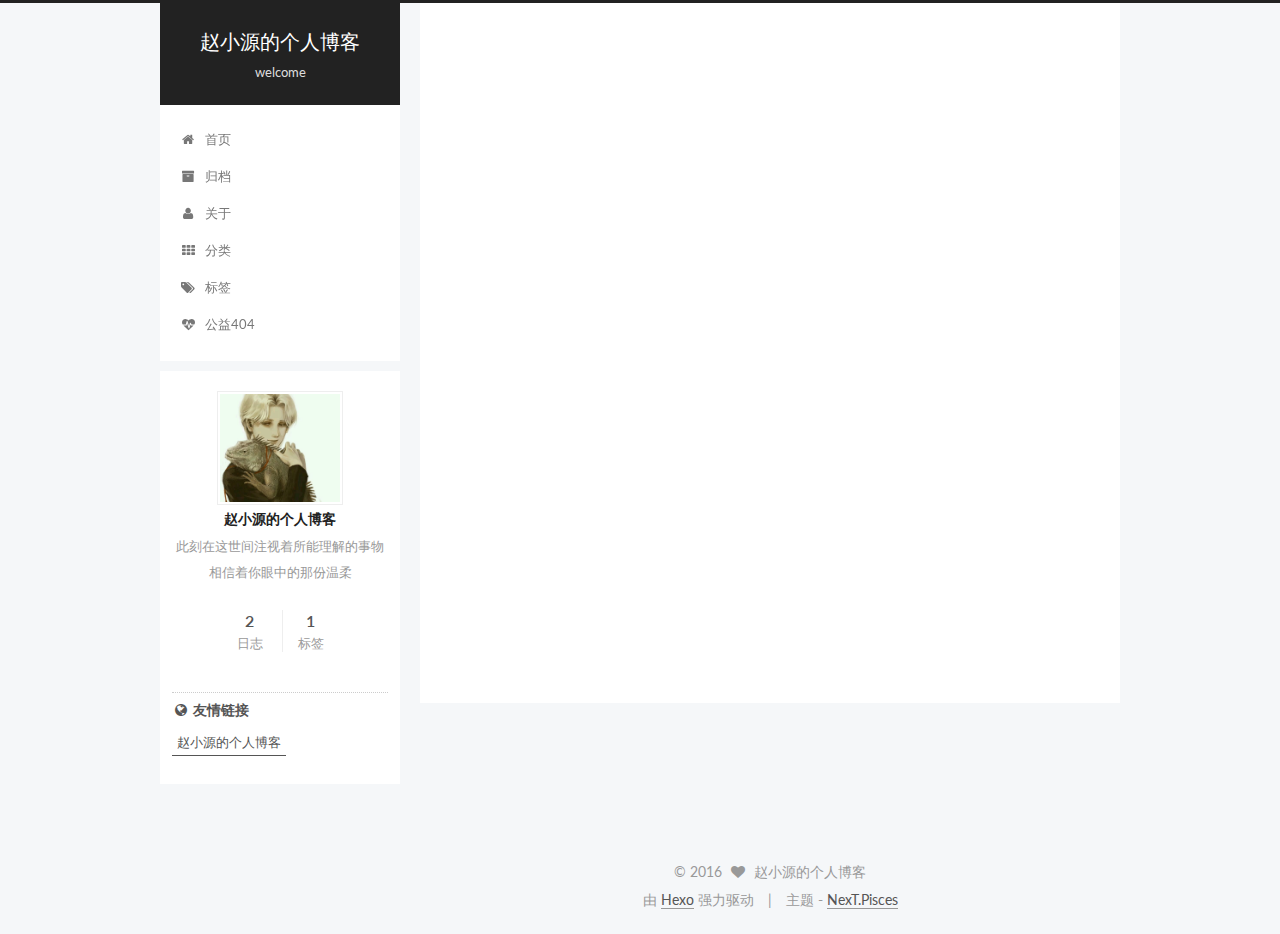
<file: tags/index.html>
<!doctype html>



  


<html class="theme-next pisces use-motion">
<head>
  <meta charset="UTF-8"/>
<meta http-equiv="X-UA-Compatible" content="IE=edge,chrome=1" />
<meta name="viewport" content="width=device-width, initial-scale=1, maximum-scale=1"/>



<meta http-equiv="Cache-Control" content="no-transform" />
<meta http-equiv="Cache-Control" content="no-siteapp" />












  
  
  <link href="/vendors/fancybox/source/jquery.fancybox.css?v=2.1.5" rel="stylesheet" type="text/css" />




  
  
  
  

  
    
    
  

  

  

  

  

  
    
    
    <link href="//fonts.googleapis.com/css?family=Lato:300,300italic,400,400italic,700,700italic&subset=latin,latin-ext" rel="stylesheet" type="text/css">
  






<link href="/vendors/font-awesome/css/font-awesome.min.css?v=4.4.0" rel="stylesheet" type="text/css" />

<link href="/css/main.css?v=5.0.2" rel="stylesheet" type="text/css" />


  <meta name="keywords" content="Hexo, NexT" />








  <link rel="shortcut icon" type="image/x-icon" href="/favicon.ico?v=5.0.2" />






<meta name="description" content="此刻在这世间注视着所能理解的事物 相信着你眼中的那份温柔">
<meta property="og:type" content="website">
<meta property="og:title" content="tags">
<meta property="og:url" content="https://zhaoqiyuan123.github.io/tags/index.html">
<meta property="og:site_name" content="赵小源的个人博客">
<meta property="og:description" content="此刻在这世间注视着所能理解的事物 相信着你眼中的那份温柔">
<meta property="og:updated_time" content="2016-10-13T06:49:30.016Z">
<meta name="twitter:card" content="summary">
<meta name="twitter:title" content="tags">
<meta name="twitter:description" content="此刻在这世间注视着所能理解的事物 相信着你眼中的那份温柔">



<script type="text/javascript" id="hexo.configuration">
  var NexT = window.NexT || {};
  var CONFIG = {
    scheme: 'Pisces',
    sidebar: {"position":"left","display":"post"},
    fancybox: true,
    motion: true,
    duoshuo: {
      userId: '0',
      author: '赵小源的个人博客'
    }
  };
</script>




  <link rel="canonical" href="https://zhaoqiyuan123.github.io/tags/"/>


  <title>
  

  
    tags | 赵小源的个人博客
  
</title>
</head>

<body itemscope itemtype="//schema.org/WebPage" lang="zh-Hans">

  










  
  
    
  

  <div class="container one-collumn sidebar-position-left  ">
    <div class="headband"></div>

    <header id="header" class="header" itemscope itemtype="//schema.org/WPHeader">
      <div class="header-inner"><div class="site-meta ">
  

  <div class="custom-logo-site-title">
    <a href="/"  class="brand" rel="start">
      <span class="logo-line-before"><i></i></span>
      <span class="site-title">赵小源的个人博客</span>
      <span class="logo-line-after"><i></i></span>
    </a>
  </div>
  <p class="site-subtitle">welcome</p>
</div>

<div class="site-nav-toggle">
  <button>
    <span class="btn-bar"></span>
    <span class="btn-bar"></span>
    <span class="btn-bar"></span>
  </button>
</div>

<nav class="site-nav">
  

  
    <ul id="menu" class="menu">
      
        
        <li class="menu-item menu-item-home">
          <a href="/" rel="section">
            
              <i class="menu-item-icon fa fa-fw fa-home"></i> <br />
            
            首页
          </a>
        </li>
      
        
        <li class="menu-item menu-item-archives">
          <a href="/archives" rel="section">
            
              <i class="menu-item-icon fa fa-fw fa-archive"></i> <br />
            
            归档
          </a>
        </li>
      
        
        <li class="menu-item menu-item-about">
          <a href="/about" rel="section">
            
              <i class="menu-item-icon fa fa-fw fa-user"></i> <br />
            
            关于
          </a>
        </li>
      
        
        <li class="menu-item menu-item-categories">
          <a href="/categories" rel="section">
            
              <i class="menu-item-icon fa fa-fw fa-th"></i> <br />
            
            分类
          </a>
        </li>
      
        
        <li class="menu-item menu-item-tags">
          <a href="/tags" rel="section">
            
              <i class="menu-item-icon fa fa-fw fa-tags"></i> <br />
            
            标签
          </a>
        </li>
      
        
        <li class="menu-item menu-item-commonweal">
          <a href="/404.html" rel="section">
            
              <i class="menu-item-icon fa fa-fw fa-heartbeat"></i> <br />
            
            公益404
          </a>
        </li>
      

      
    </ul>
  

  
</nav>

 </div>
    </header>

    <main id="main" class="main">
      <div class="main-inner">
        <div class="content-wrap">
          <div id="content" class="content">
            

  <div id="posts" class="posts-expand">
    
    
      
    
  </div>


          </div>
          


          
  <div class="comments" id="comments">
    
  </div>


        </div>
        
          
  
  <div class="sidebar-toggle">
    <div class="sidebar-toggle-line-wrap">
      <span class="sidebar-toggle-line sidebar-toggle-line-first"></span>
      <span class="sidebar-toggle-line sidebar-toggle-line-middle"></span>
      <span class="sidebar-toggle-line sidebar-toggle-line-last"></span>
    </div>
  </div>

  <aside id="sidebar" class="sidebar">
    <div class="sidebar-inner">

      

      

      <section class="site-overview sidebar-panel  sidebar-panel-active ">
        <div class="site-author motion-element" itemprop="author" itemscope itemtype="//schema.org/Person">
          <img class="site-author-image" itemprop="image"
               src="/images/avatar.png"
               alt="赵小源的个人博客" />
          <p class="site-author-name" itemprop="name">赵小源的个人博客</p>
          <p class="site-description motion-element" itemprop="description">此刻在这世间注视着所能理解的事物 相信着你眼中的那份温柔</p>
        </div>
        <nav class="site-state motion-element">
          <div class="site-state-item site-state-posts">
            <a href="/archives">
              <span class="site-state-item-count">2</span>
              <span class="site-state-item-name">日志</span>
            </a>
          </div>

          

          
            <div class="site-state-item site-state-tags">
              <a href="/tags">
                <span class="site-state-item-count">1</span>
                <span class="site-state-item-name">标签</span>
              </a>
            </div>
          

        </nav>

        

        <div class="links-of-author motion-element">
          
        </div>

        
        

        
        
          <div class="links-of-blogroll motion-element links-of-blogroll-inline">
            <div class="links-of-blogroll-title">
              <i class="fa  fa-fw fa-globe"></i>
              友情链接
            </div>
            <ul class="links-of-blogroll-list">
              
                <li class="links-of-blogroll-item">
                  <a href="http://bolg.upsky.top/" title="赵小源的个人博客" target="_blank">赵小源的个人博客</a>
                </li>
              
            </ul>
          </div>
        

      </section>

      

    </div>
  </aside>


        
      </div>
    </main>

    <footer id="footer" class="footer">
      <div class="footer-inner">
        <div class="copyright" >
  
  &copy; 
  <span itemprop="copyrightYear">2016</span>
  <span class="with-love">
    <i class="fa fa-heart"></i>
  </span>
  <span class="author" itemprop="copyrightHolder">赵小源的个人博客</span>
</div>

<div class="powered-by">
  由 <a class="theme-link" href="https://hexo.io">Hexo</a> 强力驱动
</div>

<div class="theme-info">
  主题 -
  <a class="theme-link" href="https://github.com/iissnan/hexo-theme-next">
    NexT.Pisces
  </a>
</div>

        

        
      </div>
    </footer>

    <div class="back-to-top">
      <i class="fa fa-arrow-up"></i>
    </div>
  </div>

  

<script type="text/javascript">
  if (Object.prototype.toString.call(window.Promise) !== '[object Function]') {
    window.Promise = null;
  }
</script>









  



  
  <script type="text/javascript" src="/vendors/jquery/index.js?v=2.1.3"></script>

  
  <script type="text/javascript" src="/vendors/fastclick/lib/fastclick.min.js?v=1.0.6"></script>

  
  <script type="text/javascript" src="/vendors/jquery_lazyload/jquery.lazyload.js?v=1.9.7"></script>

  
  <script type="text/javascript" src="/vendors/velocity/velocity.min.js?v=1.2.1"></script>

  
  <script type="text/javascript" src="/vendors/velocity/velocity.ui.min.js?v=1.2.1"></script>

  
  <script type="text/javascript" src="/vendors/fancybox/source/jquery.fancybox.pack.js?v=2.1.5"></script>


  


  <script type="text/javascript" src="/js/src/utils.js?v=5.0.2"></script>

  <script type="text/javascript" src="/js/src/motion.js?v=5.0.2"></script>



  
  


  <script type="text/javascript" src="/js/src/affix.js?v=5.0.2"></script>

  <script type="text/javascript" src="/js/src/schemes/pisces.js?v=5.0.2"></script>



  

  


  <script type="text/javascript" src="/js/src/bootstrap.js?v=5.0.2"></script>



  



  




  
  

  

  

  

</body>
</html>
</file>
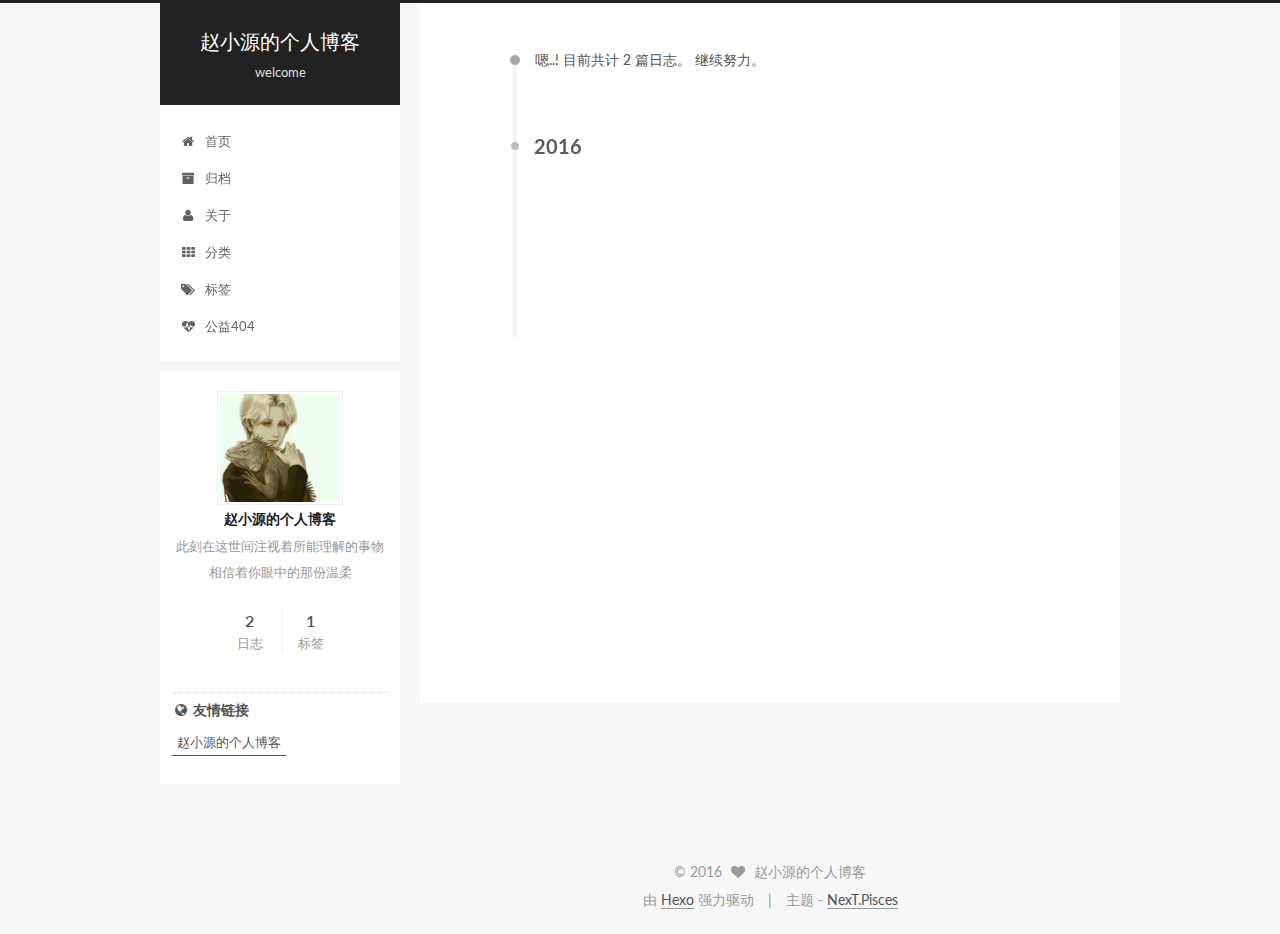
<file: archives/2016/index.html>
<!doctype html>



  


<html class="theme-next pisces use-motion">
<head>
  <meta charset="UTF-8"/>
<meta http-equiv="X-UA-Compatible" content="IE=edge,chrome=1" />
<meta name="viewport" content="width=device-width, initial-scale=1, maximum-scale=1"/>



<meta http-equiv="Cache-Control" content="no-transform" />
<meta http-equiv="Cache-Control" content="no-siteapp" />












  
  
  <link href="/vendors/fancybox/source/jquery.fancybox.css?v=2.1.5" rel="stylesheet" type="text/css" />




  
  
  
  

  
    
    
  

  

  

  

  

  
    
    
    <link href="//fonts.googleapis.com/css?family=Lato:300,300italic,400,400italic,700,700italic&subset=latin,latin-ext" rel="stylesheet" type="text/css">
  






<link href="/vendors/font-awesome/css/font-awesome.min.css?v=4.4.0" rel="stylesheet" type="text/css" />

<link href="/css/main.css?v=5.0.2" rel="stylesheet" type="text/css" />


  <meta name="keywords" content="Hexo, NexT" />








  <link rel="shortcut icon" type="image/x-icon" href="/favicon.ico?v=5.0.2" />






<meta name="description" content="此刻在这世间注视着所能理解的事物 相信着你眼中的那份温柔">
<meta property="og:type" content="website">
<meta property="og:title" content="赵小源的个人博客">
<meta property="og:url" content="https://zhaoqiyuan123.github.io/archives/2016/index.html">
<meta property="og:site_name" content="赵小源的个人博客">
<meta property="og:description" content="此刻在这世间注视着所能理解的事物 相信着你眼中的那份温柔">
<meta name="twitter:card" content="summary">
<meta name="twitter:title" content="赵小源的个人博客">
<meta name="twitter:description" content="此刻在这世间注视着所能理解的事物 相信着你眼中的那份温柔">



<script type="text/javascript" id="hexo.configuration">
  var NexT = window.NexT || {};
  var CONFIG = {
    scheme: 'Pisces',
    sidebar: {"position":"left","display":"post"},
    fancybox: true,
    motion: true,
    duoshuo: {
      userId: '0',
      author: '赵小源的个人博客'
    }
  };
</script>




  <link rel="canonical" href="https://zhaoqiyuan123.github.io/archives/2016/"/>


  <title> 归档 | 赵小源的个人博客 </title>
</head>

<body itemscope itemtype="//schema.org/WebPage" lang="zh-Hans">

  










  
  
    
  

  <div class="container one-collumn sidebar-position-left  page-archive  ">
    <div class="headband"></div>

    <header id="header" class="header" itemscope itemtype="//schema.org/WPHeader">
      <div class="header-inner"><div class="site-meta ">
  

  <div class="custom-logo-site-title">
    <a href="/"  class="brand" rel="start">
      <span class="logo-line-before"><i></i></span>
      <span class="site-title">赵小源的个人博客</span>
      <span class="logo-line-after"><i></i></span>
    </a>
  </div>
  <p class="site-subtitle">welcome</p>
</div>

<div class="site-nav-toggle">
  <button>
    <span class="btn-bar"></span>
    <span class="btn-bar"></span>
    <span class="btn-bar"></span>
  </button>
</div>

<nav class="site-nav">
  

  
    <ul id="menu" class="menu">
      
        
        <li class="menu-item menu-item-home">
          <a href="/" rel="section">
            
              <i class="menu-item-icon fa fa-fw fa-home"></i> <br />
            
            首页
          </a>
        </li>
      
        
        <li class="menu-item menu-item-archives">
          <a href="/archives" rel="section">
            
              <i class="menu-item-icon fa fa-fw fa-archive"></i> <br />
            
            归档
          </a>
        </li>
      
        
        <li class="menu-item menu-item-about">
          <a href="/about" rel="section">
            
              <i class="menu-item-icon fa fa-fw fa-user"></i> <br />
            
            关于
          </a>
        </li>
      
        
        <li class="menu-item menu-item-categories">
          <a href="/categories" rel="section">
            
              <i class="menu-item-icon fa fa-fw fa-th"></i> <br />
            
            分类
          </a>
        </li>
      
        
        <li class="menu-item menu-item-tags">
          <a href="/tags" rel="section">
            
              <i class="menu-item-icon fa fa-fw fa-tags"></i> <br />
            
            标签
          </a>
        </li>
      
        
        <li class="menu-item menu-item-commonweal">
          <a href="/404.html" rel="section">
            
              <i class="menu-item-icon fa fa-fw fa-heartbeat"></i> <br />
            
            公益404
          </a>
        </li>
      

      
    </ul>
  

  
</nav>

 </div>
    </header>

    <main id="main" class="main">
      <div class="main-inner">
        <div class="content-wrap">
          <div id="content" class="content">
            

  <section id="posts" class="posts-collapse">
    <span class="archive-move-on"></span>

    <span class="archive-page-counter">
      
      
      
        
      
      嗯..! 目前共计 2 篇日志。 继续努力。
    </span>

    

      
      
      

      
        
        <div class="collection-title">
          <h2 class="archive-year motion-element" id="archive-year-2016">2016</h2>
        </div>
      
      

      

  <article class="post post-type-normal" itemscope itemtype="//schema.org/Article">
    <header class="post-header">

      <h1 class="post-title">
        
            <a class="post-title-link" href="/2016/10/14/机器学习之图片分类器/" itemprop="url">
              
                <span itemprop="name">机器学习之图片分类器</span>
              
            </a>
        
      </h1>

      <div class="post-meta">
        <time class="post-time" itemprop="dateCreated"
              datetime="2016-10-14T15:38:17+08:00"
              content="2016-10-14" >
          10-14
        </time>
      </div>

    </header>
  </article>



    

      
      
      

      
      

      

  <article class="post post-type-normal" itemscope itemtype="//schema.org/Article">
    <header class="post-header">

      <h1 class="post-title">
        
            <a class="post-title-link" href="/2016/10/12/入深的第一年/" itemprop="url">
              
                <span itemprop="name">入深的第一年</span>
              
            </a>
        
      </h1>

      <div class="post-meta">
        <time class="post-time" itemprop="dateCreated"
              datetime="2016-10-12T17:15:13+08:00"
              content="2016-10-12" >
          10-12
        </time>
      </div>

    </header>
  </article>



    

  </section>

  



          </div>
          


          

        </div>
        
          
  
  <div class="sidebar-toggle">
    <div class="sidebar-toggle-line-wrap">
      <span class="sidebar-toggle-line sidebar-toggle-line-first"></span>
      <span class="sidebar-toggle-line sidebar-toggle-line-middle"></span>
      <span class="sidebar-toggle-line sidebar-toggle-line-last"></span>
    </div>
  </div>

  <aside id="sidebar" class="sidebar">
    <div class="sidebar-inner">

      

      

      <section class="site-overview sidebar-panel  sidebar-panel-active ">
        <div class="site-author motion-element" itemprop="author" itemscope itemtype="//schema.org/Person">
          <img class="site-author-image" itemprop="image"
               src="/images/avatar.png"
               alt="赵小源的个人博客" />
          <p class="site-author-name" itemprop="name">赵小源的个人博客</p>
          <p class="site-description motion-element" itemprop="description">此刻在这世间注视着所能理解的事物 相信着你眼中的那份温柔</p>
        </div>
        <nav class="site-state motion-element">
          <div class="site-state-item site-state-posts">
            <a href="/archives">
              <span class="site-state-item-count">2</span>
              <span class="site-state-item-name">日志</span>
            </a>
          </div>

          

          
            <div class="site-state-item site-state-tags">
              <a href="/tags">
                <span class="site-state-item-count">1</span>
                <span class="site-state-item-name">标签</span>
              </a>
            </div>
          

        </nav>

        

        <div class="links-of-author motion-element">
          
        </div>

        
        

        
        
          <div class="links-of-blogroll motion-element links-of-blogroll-inline">
            <div class="links-of-blogroll-title">
              <i class="fa  fa-fw fa-globe"></i>
              友情链接
            </div>
            <ul class="links-of-blogroll-list">
              
                <li class="links-of-blogroll-item">
                  <a href="http://bolg.upsky.top/" title="赵小源的个人博客" target="_blank">赵小源的个人博客</a>
                </li>
              
            </ul>
          </div>
        

      </section>

      

    </div>
  </aside>


        
      </div>
    </main>

    <footer id="footer" class="footer">
      <div class="footer-inner">
        <div class="copyright" >
  
  &copy; 
  <span itemprop="copyrightYear">2016</span>
  <span class="with-love">
    <i class="fa fa-heart"></i>
  </span>
  <span class="author" itemprop="copyrightHolder">赵小源的个人博客</span>
</div>

<div class="powered-by">
  由 <a class="theme-link" href="https://hexo.io">Hexo</a> 强力驱动
</div>

<div class="theme-info">
  主题 -
  <a class="theme-link" href="https://github.com/iissnan/hexo-theme-next">
    NexT.Pisces
  </a>
</div>

        

        
      </div>
    </footer>

    <div class="back-to-top">
      <i class="fa fa-arrow-up"></i>
    </div>
  </div>

  

<script type="text/javascript">
  if (Object.prototype.toString.call(window.Promise) !== '[object Function]') {
    window.Promise = null;
  }
</script>









  



  
  <script type="text/javascript" src="/vendors/jquery/index.js?v=2.1.3"></script>

  
  <script type="text/javascript" src="/vendors/fastclick/lib/fastclick.min.js?v=1.0.6"></script>

  
  <script type="text/javascript" src="/vendors/jquery_lazyload/jquery.lazyload.js?v=1.9.7"></script>

  
  <script type="text/javascript" src="/vendors/velocity/velocity.min.js?v=1.2.1"></script>

  
  <script type="text/javascript" src="/vendors/velocity/velocity.ui.min.js?v=1.2.1"></script>

  
  <script type="text/javascript" src="/vendors/fancybox/source/jquery.fancybox.pack.js?v=2.1.5"></script>


  


  <script type="text/javascript" src="/js/src/utils.js?v=5.0.2"></script>

  <script type="text/javascript" src="/js/src/motion.js?v=5.0.2"></script>



  
  


  <script type="text/javascript" src="/js/src/affix.js?v=5.0.2"></script>

  <script type="text/javascript" src="/js/src/schemes/pisces.js?v=5.0.2"></script>



  
  
    <script type="text/javascript" id="motion.page.archive">
      $('.archive-year').velocity('transition.slideLeftIn');
    </script>
  


  


  <script type="text/javascript" src="/js/src/bootstrap.js?v=5.0.2"></script>



  



  




  
  

  

  

  

</body>
</html>
</file>
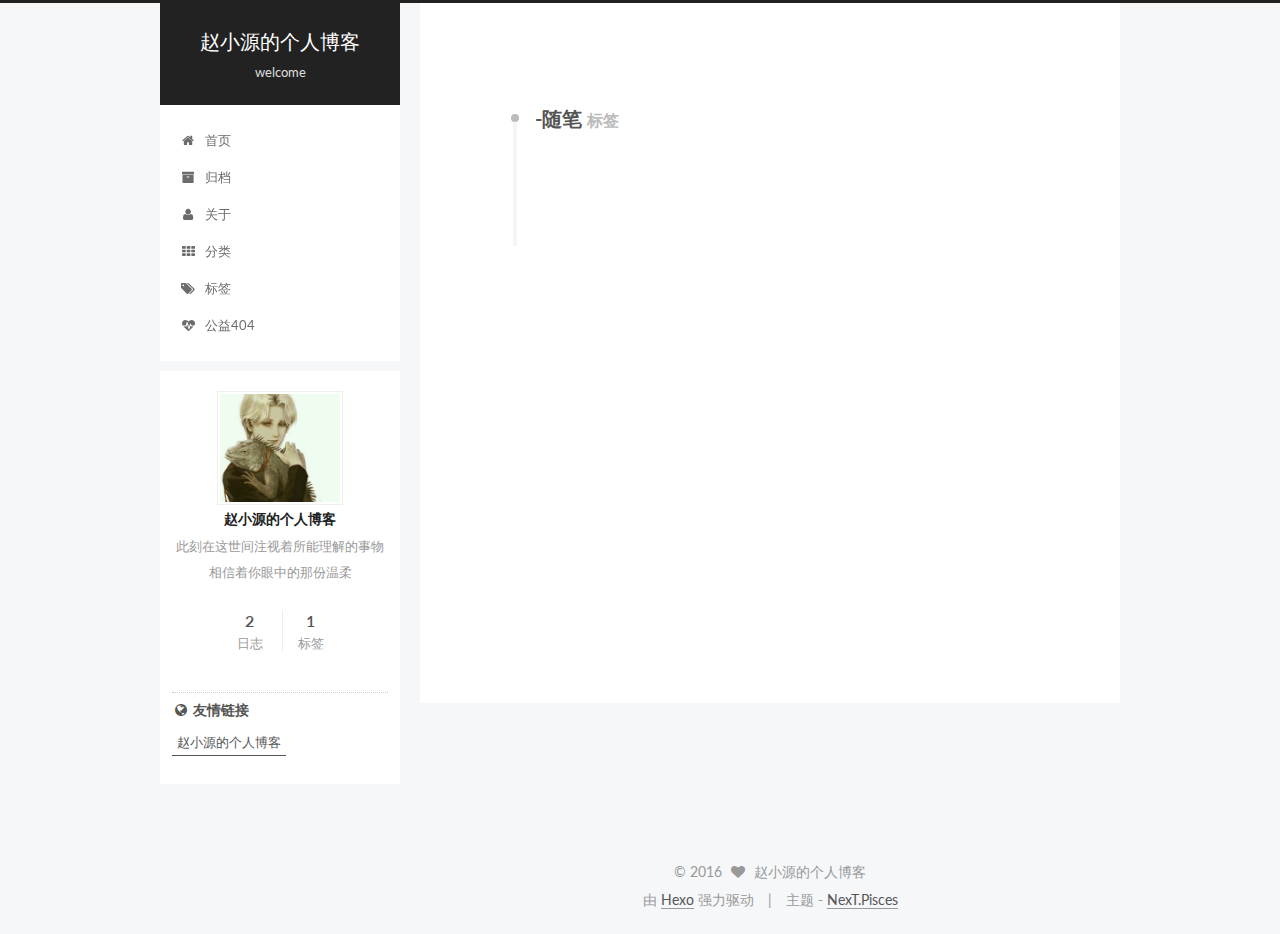
<file: tags/随笔/index.html>
<!doctype html>



  


<html class="theme-next pisces use-motion">
<head>
  <meta charset="UTF-8"/>
<meta http-equiv="X-UA-Compatible" content="IE=edge,chrome=1" />
<meta name="viewport" content="width=device-width, initial-scale=1, maximum-scale=1"/>



<meta http-equiv="Cache-Control" content="no-transform" />
<meta http-equiv="Cache-Control" content="no-siteapp" />












  
  
  <link href="/vendors/fancybox/source/jquery.fancybox.css?v=2.1.5" rel="stylesheet" type="text/css" />




  
  
  
  

  
    
    
  

  

  

  

  

  
    
    
    <link href="//fonts.googleapis.com/css?family=Lato:300,300italic,400,400italic,700,700italic&subset=latin,latin-ext" rel="stylesheet" type="text/css">
  






<link href="/vendors/font-awesome/css/font-awesome.min.css?v=4.4.0" rel="stylesheet" type="text/css" />

<link href="/css/main.css?v=5.0.2" rel="stylesheet" type="text/css" />


  <meta name="keywords" content="Hexo, NexT" />








  <link rel="shortcut icon" type="image/x-icon" href="/favicon.ico?v=5.0.2" />






<meta name="description" content="此刻在这世间注视着所能理解的事物 相信着你眼中的那份温柔">
<meta property="og:type" content="website">
<meta property="og:title" content="赵小源的个人博客">
<meta property="og:url" content="https://zhaoqiyuan123.github.io/tags/随笔/index.html">
<meta property="og:site_name" content="赵小源的个人博客">
<meta property="og:description" content="此刻在这世间注视着所能理解的事物 相信着你眼中的那份温柔">
<meta name="twitter:card" content="summary">
<meta name="twitter:title" content="赵小源的个人博客">
<meta name="twitter:description" content="此刻在这世间注视着所能理解的事物 相信着你眼中的那份温柔">



<script type="text/javascript" id="hexo.configuration">
  var NexT = window.NexT || {};
  var CONFIG = {
    scheme: 'Pisces',
    sidebar: {"position":"left","display":"post"},
    fancybox: true,
    motion: true,
    duoshuo: {
      userId: '0',
      author: '赵小源的个人博客'
    }
  };
</script>




  <link rel="canonical" href="https://zhaoqiyuan123.github.io/tags/随笔/"/>


  <title> 标签: -随笔 | 赵小源的个人博客 </title>
</head>

<body itemscope itemtype="//schema.org/WebPage" lang="zh-Hans">

  










  
  
    
  

  <div class="container one-collumn sidebar-position-left  ">
    <div class="headband"></div>

    <header id="header" class="header" itemscope itemtype="//schema.org/WPHeader">
      <div class="header-inner"><div class="site-meta ">
  

  <div class="custom-logo-site-title">
    <a href="/"  class="brand" rel="start">
      <span class="logo-line-before"><i></i></span>
      <span class="site-title">赵小源的个人博客</span>
      <span class="logo-line-after"><i></i></span>
    </a>
  </div>
  <p class="site-subtitle">welcome</p>
</div>

<div class="site-nav-toggle">
  <button>
    <span class="btn-bar"></span>
    <span class="btn-bar"></span>
    <span class="btn-bar"></span>
  </button>
</div>

<nav class="site-nav">
  

  
    <ul id="menu" class="menu">
      
        
        <li class="menu-item menu-item-home">
          <a href="/" rel="section">
            
              <i class="menu-item-icon fa fa-fw fa-home"></i> <br />
            
            首页
          </a>
        </li>
      
        
        <li class="menu-item menu-item-archives">
          <a href="/archives" rel="section">
            
              <i class="menu-item-icon fa fa-fw fa-archive"></i> <br />
            
            归档
          </a>
        </li>
      
        
        <li class="menu-item menu-item-about">
          <a href="/about" rel="section">
            
              <i class="menu-item-icon fa fa-fw fa-user"></i> <br />
            
            关于
          </a>
        </li>
      
        
        <li class="menu-item menu-item-categories">
          <a href="/categories" rel="section">
            
              <i class="menu-item-icon fa fa-fw fa-th"></i> <br />
            
            分类
          </a>
        </li>
      
        
        <li class="menu-item menu-item-tags">
          <a href="/tags" rel="section">
            
              <i class="menu-item-icon fa fa-fw fa-tags"></i> <br />
            
            标签
          </a>
        </li>
      
        
        <li class="menu-item menu-item-commonweal">
          <a href="/404.html" rel="section">
            
              <i class="menu-item-icon fa fa-fw fa-heartbeat"></i> <br />
            
            公益404
          </a>
        </li>
      

      
    </ul>
  

  
</nav>

 </div>
    </header>

    <main id="main" class="main">
      <div class="main-inner">
        <div class="content-wrap">
          <div id="content" class="content">
            

  <div id="posts" class="posts-collapse">
    <div class="collection-title">
      <h2 >
        -随笔
        <small>标签</small>
      </h2>
    </div>

    
      

  <article class="post post-type-normal" itemscope itemtype="//schema.org/Article">
    <header class="post-header">

      <h1 class="post-title">
        
            <a class="post-title-link" href="/2016/10/12/入深的第一年/" itemprop="url">
              
                <span itemprop="name">入深的第一年</span>
              
            </a>
        
      </h1>

      <div class="post-meta">
        <time class="post-time" itemprop="dateCreated"
              datetime="2016-10-12T17:15:13+08:00"
              content="2016-10-12" >
          10-12
        </time>
      </div>

    </header>
  </article>


    
  </div>

  


          </div>
          


          

        </div>
        
          
  
  <div class="sidebar-toggle">
    <div class="sidebar-toggle-line-wrap">
      <span class="sidebar-toggle-line sidebar-toggle-line-first"></span>
      <span class="sidebar-toggle-line sidebar-toggle-line-middle"></span>
      <span class="sidebar-toggle-line sidebar-toggle-line-last"></span>
    </div>
  </div>

  <aside id="sidebar" class="sidebar">
    <div class="sidebar-inner">

      

      

      <section class="site-overview sidebar-panel  sidebar-panel-active ">
        <div class="site-author motion-element" itemprop="author" itemscope itemtype="//schema.org/Person">
          <img class="site-author-image" itemprop="image"
               src="/images/avatar.png"
               alt="赵小源的个人博客" />
          <p class="site-author-name" itemprop="name">赵小源的个人博客</p>
          <p class="site-description motion-element" itemprop="description">此刻在这世间注视着所能理解的事物 相信着你眼中的那份温柔</p>
        </div>
        <nav class="site-state motion-element">
          <div class="site-state-item site-state-posts">
            <a href="/archives">
              <span class="site-state-item-count">2</span>
              <span class="site-state-item-name">日志</span>
            </a>
          </div>

          

          
            <div class="site-state-item site-state-tags">
              <a href="/tags">
                <span class="site-state-item-count">1</span>
                <span class="site-state-item-name">标签</span>
              </a>
            </div>
          

        </nav>

        

        <div class="links-of-author motion-element">
          
        </div>

        
        

        
        
          <div class="links-of-blogroll motion-element links-of-blogroll-inline">
            <div class="links-of-blogroll-title">
              <i class="fa  fa-fw fa-globe"></i>
              友情链接
            </div>
            <ul class="links-of-blogroll-list">
              
                <li class="links-of-blogroll-item">
                  <a href="http://bolg.upsky.top/" title="赵小源的个人博客" target="_blank">赵小源的个人博客</a>
                </li>
              
            </ul>
          </div>
        

      </section>

      

    </div>
  </aside>


        
      </div>
    </main>

    <footer id="footer" class="footer">
      <div class="footer-inner">
        <div class="copyright" >
  
  &copy; 
  <span itemprop="copyrightYear">2016</span>
  <span class="with-love">
    <i class="fa fa-heart"></i>
  </span>
  <span class="author" itemprop="copyrightHolder">赵小源的个人博客</span>
</div>

<div class="powered-by">
  由 <a class="theme-link" href="https://hexo.io">Hexo</a> 强力驱动
</div>

<div class="theme-info">
  主题 -
  <a class="theme-link" href="https://github.com/iissnan/hexo-theme-next">
    NexT.Pisces
  </a>
</div>

        

        
      </div>
    </footer>

    <div class="back-to-top">
      <i class="fa fa-arrow-up"></i>
    </div>
  </div>

  

<script type="text/javascript">
  if (Object.prototype.toString.call(window.Promise) !== '[object Function]') {
    window.Promise = null;
  }
</script>









  



  
  <script type="text/javascript" src="/vendors/jquery/index.js?v=2.1.3"></script>

  
  <script type="text/javascript" src="/vendors/fastclick/lib/fastclick.min.js?v=1.0.6"></script>

  
  <script type="text/javascript" src="/vendors/jquery_lazyload/jquery.lazyload.js?v=1.9.7"></script>

  
  <script type="text/javascript" src="/vendors/velocity/velocity.min.js?v=1.2.1"></script>

  
  <script type="text/javascript" src="/vendors/velocity/velocity.ui.min.js?v=1.2.1"></script>

  
  <script type="text/javascript" src="/vendors/fancybox/source/jquery.fancybox.pack.js?v=2.1.5"></script>


  


  <script type="text/javascript" src="/js/src/utils.js?v=5.0.2"></script>

  <script type="text/javascript" src="/js/src/motion.js?v=5.0.2"></script>



  
  


  <script type="text/javascript" src="/js/src/affix.js?v=5.0.2"></script>

  <script type="text/javascript" src="/js/src/schemes/pisces.js?v=5.0.2"></script>



  

  


  <script type="text/javascript" src="/js/src/bootstrap.js?v=5.0.2"></script>



  



  




  
  

  

  

  

</body>
</html>
</file>
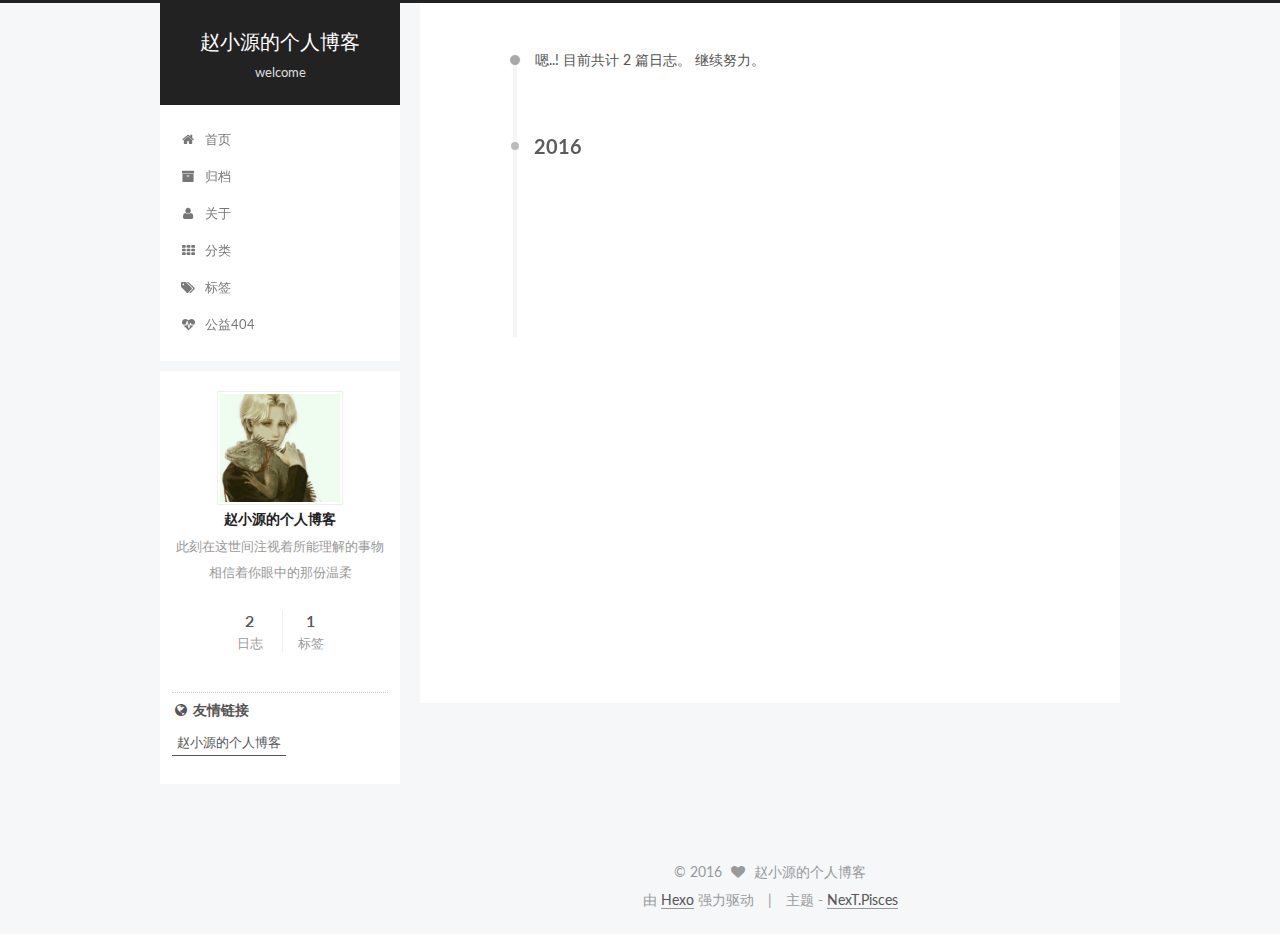
<file: archives/2016/10/index.html>
<!doctype html>



  


<html class="theme-next pisces use-motion">
<head>
  <meta charset="UTF-8"/>
<meta http-equiv="X-UA-Compatible" content="IE=edge,chrome=1" />
<meta name="viewport" content="width=device-width, initial-scale=1, maximum-scale=1"/>



<meta http-equiv="Cache-Control" content="no-transform" />
<meta http-equiv="Cache-Control" content="no-siteapp" />












  
  
  <link href="/vendors/fancybox/source/jquery.fancybox.css?v=2.1.5" rel="stylesheet" type="text/css" />




  
  
  
  

  
    
    
  

  

  

  

  

  
    
    
    <link href="//fonts.googleapis.com/css?family=Lato:300,300italic,400,400italic,700,700italic&subset=latin,latin-ext" rel="stylesheet" type="text/css">
  






<link href="/vendors/font-awesome/css/font-awesome.min.css?v=4.4.0" rel="stylesheet" type="text/css" />

<link href="/css/main.css?v=5.0.2" rel="stylesheet" type="text/css" />


  <meta name="keywords" content="Hexo, NexT" />








  <link rel="shortcut icon" type="image/x-icon" href="/favicon.ico?v=5.0.2" />






<meta name="description" content="此刻在这世间注视着所能理解的事物 相信着你眼中的那份温柔">
<meta property="og:type" content="website">
<meta property="og:title" content="赵小源的个人博客">
<meta property="og:url" content="https://zhaoqiyuan123.github.io/archives/2016/10/index.html">
<meta property="og:site_name" content="赵小源的个人博客">
<meta property="og:description" content="此刻在这世间注视着所能理解的事物 相信着你眼中的那份温柔">
<meta name="twitter:card" content="summary">
<meta name="twitter:title" content="赵小源的个人博客">
<meta name="twitter:description" content="此刻在这世间注视着所能理解的事物 相信着你眼中的那份温柔">



<script type="text/javascript" id="hexo.configuration">
  var NexT = window.NexT || {};
  var CONFIG = {
    scheme: 'Pisces',
    sidebar: {"position":"left","display":"post"},
    fancybox: true,
    motion: true,
    duoshuo: {
      userId: '0',
      author: '赵小源的个人博客'
    }
  };
</script>




  <link rel="canonical" href="https://zhaoqiyuan123.github.io/archives/2016/10/"/>


  <title> 归档 | 赵小源的个人博客 </title>
</head>

<body itemscope itemtype="//schema.org/WebPage" lang="zh-Hans">

  










  
  
    
  

  <div class="container one-collumn sidebar-position-left  page-archive  ">
    <div class="headband"></div>

    <header id="header" class="header" itemscope itemtype="//schema.org/WPHeader">
      <div class="header-inner"><div class="site-meta ">
  

  <div class="custom-logo-site-title">
    <a href="/"  class="brand" rel="start">
      <span class="logo-line-before"><i></i></span>
      <span class="site-title">赵小源的个人博客</span>
      <span class="logo-line-after"><i></i></span>
    </a>
  </div>
  <p class="site-subtitle">welcome</p>
</div>

<div class="site-nav-toggle">
  <button>
    <span class="btn-bar"></span>
    <span class="btn-bar"></span>
    <span class="btn-bar"></span>
  </button>
</div>

<nav class="site-nav">
  

  
    <ul id="menu" class="menu">
      
        
        <li class="menu-item menu-item-home">
          <a href="/" rel="section">
            
              <i class="menu-item-icon fa fa-fw fa-home"></i> <br />
            
            首页
          </a>
        </li>
      
        
        <li class="menu-item menu-item-archives">
          <a href="/archives" rel="section">
            
              <i class="menu-item-icon fa fa-fw fa-archive"></i> <br />
            
            归档
          </a>
        </li>
      
        
        <li class="menu-item menu-item-about">
          <a href="/about" rel="section">
            
              <i class="menu-item-icon fa fa-fw fa-user"></i> <br />
            
            关于
          </a>
        </li>
      
        
        <li class="menu-item menu-item-categories">
          <a href="/categories" rel="section">
            
              <i class="menu-item-icon fa fa-fw fa-th"></i> <br />
            
            分类
          </a>
        </li>
      
        
        <li class="menu-item menu-item-tags">
          <a href="/tags" rel="section">
            
              <i class="menu-item-icon fa fa-fw fa-tags"></i> <br />
            
            标签
          </a>
        </li>
      
        
        <li class="menu-item menu-item-commonweal">
          <a href="/404.html" rel="section">
            
              <i class="menu-item-icon fa fa-fw fa-heartbeat"></i> <br />
            
            公益404
          </a>
        </li>
      

      
    </ul>
  

  
</nav>

 </div>
    </header>

    <main id="main" class="main">
      <div class="main-inner">
        <div class="content-wrap">
          <div id="content" class="content">
            

  <section id="posts" class="posts-collapse">
    <span class="archive-move-on"></span>

    <span class="archive-page-counter">
      
      
      
        
      
      嗯..! 目前共计 2 篇日志。 继续努力。
    </span>

    

      
      
      

      
        
        <div class="collection-title">
          <h2 class="archive-year motion-element" id="archive-year-2016">2016</h2>
        </div>
      
      

      

  <article class="post post-type-normal" itemscope itemtype="//schema.org/Article">
    <header class="post-header">

      <h1 class="post-title">
        
            <a class="post-title-link" href="/2016/10/14/机器学习之图片分类器/" itemprop="url">
              
                <span itemprop="name">机器学习之图片分类器</span>
              
            </a>
        
      </h1>

      <div class="post-meta">
        <time class="post-time" itemprop="dateCreated"
              datetime="2016-10-14T15:38:17+08:00"
              content="2016-10-14" >
          10-14
        </time>
      </div>

    </header>
  </article>



    

      
      
      

      
      

      

  <article class="post post-type-normal" itemscope itemtype="//schema.org/Article">
    <header class="post-header">

      <h1 class="post-title">
        
            <a class="post-title-link" href="/2016/10/12/入深的第一年/" itemprop="url">
              
                <span itemprop="name">入深的第一年</span>
              
            </a>
        
      </h1>

      <div class="post-meta">
        <time class="post-time" itemprop="dateCreated"
              datetime="2016-10-12T17:15:13+08:00"
              content="2016-10-12" >
          10-12
        </time>
      </div>

    </header>
  </article>



    

  </section>

  



          </div>
          


          

        </div>
        
          
  
  <div class="sidebar-toggle">
    <div class="sidebar-toggle-line-wrap">
      <span class="sidebar-toggle-line sidebar-toggle-line-first"></span>
      <span class="sidebar-toggle-line sidebar-toggle-line-middle"></span>
      <span class="sidebar-toggle-line sidebar-toggle-line-last"></span>
    </div>
  </div>

  <aside id="sidebar" class="sidebar">
    <div class="sidebar-inner">

      

      

      <section class="site-overview sidebar-panel  sidebar-panel-active ">
        <div class="site-author motion-element" itemprop="author" itemscope itemtype="//schema.org/Person">
          <img class="site-author-image" itemprop="image"
               src="/images/avatar.png"
               alt="赵小源的个人博客" />
          <p class="site-author-name" itemprop="name">赵小源的个人博客</p>
          <p class="site-description motion-element" itemprop="description">此刻在这世间注视着所能理解的事物 相信着你眼中的那份温柔</p>
        </div>
        <nav class="site-state motion-element">
          <div class="site-state-item site-state-posts">
            <a href="/archives">
              <span class="site-state-item-count">2</span>
              <span class="site-state-item-name">日志</span>
            </a>
          </div>

          

          
            <div class="site-state-item site-state-tags">
              <a href="/tags">
                <span class="site-state-item-count">1</span>
                <span class="site-state-item-name">标签</span>
              </a>
            </div>
          

        </nav>

        

        <div class="links-of-author motion-element">
          
        </div>

        
        

        
        
          <div class="links-of-blogroll motion-element links-of-blogroll-inline">
            <div class="links-of-blogroll-title">
              <i class="fa  fa-fw fa-globe"></i>
              友情链接
            </div>
            <ul class="links-of-blogroll-list">
              
                <li class="links-of-blogroll-item">
                  <a href="http://bolg.upsky.top/" title="赵小源的个人博客" target="_blank">赵小源的个人博客</a>
                </li>
              
            </ul>
          </div>
        

      </section>

      

    </div>
  </aside>


        
      </div>
    </main>

    <footer id="footer" class="footer">
      <div class="footer-inner">
        <div class="copyright" >
  
  &copy; 
  <span itemprop="copyrightYear">2016</span>
  <span class="with-love">
    <i class="fa fa-heart"></i>
  </span>
  <span class="author" itemprop="copyrightHolder">赵小源的个人博客</span>
</div>

<div class="powered-by">
  由 <a class="theme-link" href="https://hexo.io">Hexo</a> 强力驱动
</div>

<div class="theme-info">
  主题 -
  <a class="theme-link" href="https://github.com/iissnan/hexo-theme-next">
    NexT.Pisces
  </a>
</div>

        

        
      </div>
    </footer>

    <div class="back-to-top">
      <i class="fa fa-arrow-up"></i>
    </div>
  </div>

  

<script type="text/javascript">
  if (Object.prototype.toString.call(window.Promise) !== '[object Function]') {
    window.Promise = null;
  }
</script>









  



  
  <script type="text/javascript" src="/vendors/jquery/index.js?v=2.1.3"></script>

  
  <script type="text/javascript" src="/vendors/fastclick/lib/fastclick.min.js?v=1.0.6"></script>

  
  <script type="text/javascript" src="/vendors/jquery_lazyload/jquery.lazyload.js?v=1.9.7"></script>

  
  <script type="text/javascript" src="/vendors/velocity/velocity.min.js?v=1.2.1"></script>

  
  <script type="text/javascript" src="/vendors/velocity/velocity.ui.min.js?v=1.2.1"></script>

  
  <script type="text/javascript" src="/vendors/fancybox/source/jquery.fancybox.pack.js?v=2.1.5"></script>


  


  <script type="text/javascript" src="/js/src/utils.js?v=5.0.2"></script>

  <script type="text/javascript" src="/js/src/motion.js?v=5.0.2"></script>



  
  


  <script type="text/javascript" src="/js/src/affix.js?v=5.0.2"></script>

  <script type="text/javascript" src="/js/src/schemes/pisces.js?v=5.0.2"></script>



  
  
    <script type="text/javascript" id="motion.page.archive">
      $('.archive-year').velocity('transition.slideLeftIn');
    </script>
  


  


  <script type="text/javascript" src="/js/src/bootstrap.js?v=5.0.2"></script>



  



  




  
  

  

  

  

</body>
</html>
</file>
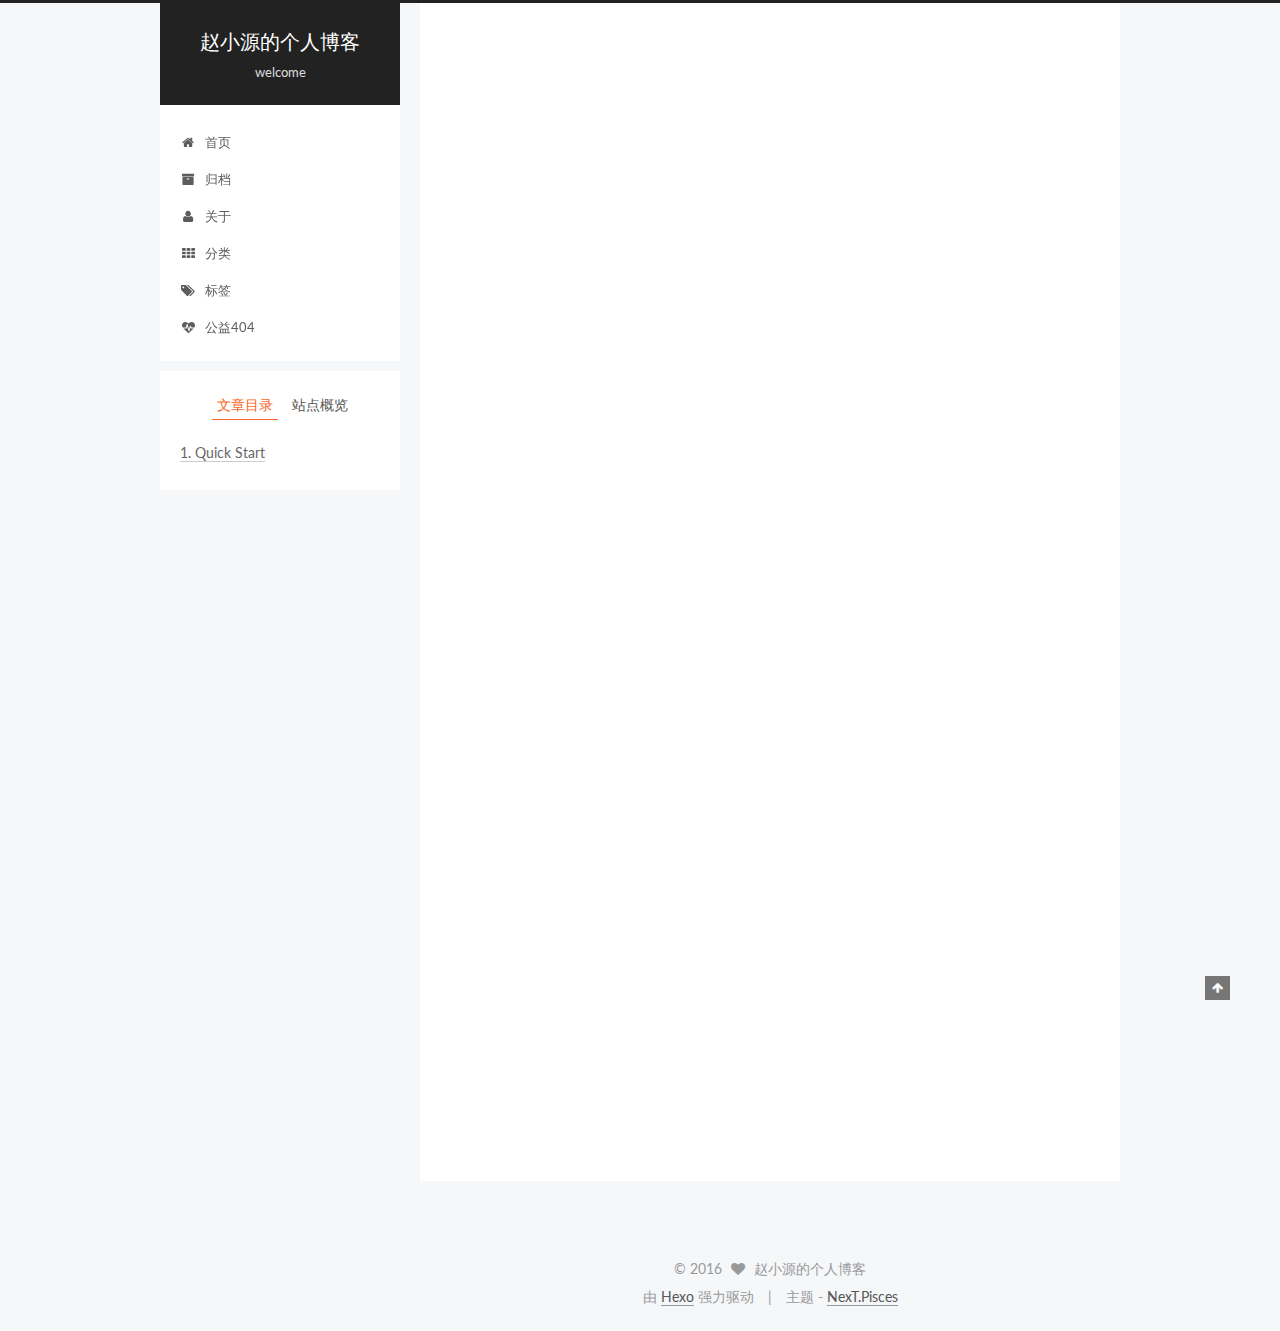
<file: 2016/10/11/hello-world/index.html>
<!doctype html>



  


<html class="theme-next pisces use-motion">
<head>
  <meta charset="UTF-8"/>
<meta http-equiv="X-UA-Compatible" content="IE=edge,chrome=1" />
<meta name="viewport" content="width=device-width, initial-scale=1, maximum-scale=1"/>



<meta http-equiv="Cache-Control" content="no-transform" />
<meta http-equiv="Cache-Control" content="no-siteapp" />












  
  
  <link href="/vendors/fancybox/source/jquery.fancybox.css?v=2.1.5" rel="stylesheet" type="text/css" />




  
  
  
  

  
    
    
  

  

  

  

  

  
    
    
    <link href="//fonts.googleapis.com/css?family=Lato:300,300italic,400,400italic,700,700italic&subset=latin,latin-ext" rel="stylesheet" type="text/css">
  






<link href="/vendors/font-awesome/css/font-awesome.min.css?v=4.4.0" rel="stylesheet" type="text/css" />

<link href="/css/main.css?v=5.0.2" rel="stylesheet" type="text/css" />


  <meta name="keywords" content="Hexo, NexT" />








  <link rel="shortcut icon" type="image/x-icon" href="/favicon.ico?v=5.0.2" />






<meta name="description" content="Welcome to Hexo! This is your very first post. Check documentation for more info. If you get any problems when using Hexo, you can find the answer in troubleshooting or you can ask me on GitHub.
Quick">
<meta property="og:type" content="article">
<meta property="og:title" content="Hello World">
<meta property="og:url" content="https://zhaoqiyuan123.github.io/2016/10/11/hello-world/index.html">
<meta property="og:site_name" content="赵小源的个人博客">
<meta property="og:description" content="Welcome to Hexo! This is your very first post. Check documentation for more info. If you get any problems when using Hexo, you can find the answer in troubleshooting or you can ask me on GitHub.
Quick">
<meta property="og:updated_time" content="2016-10-11T10:21:37.576Z">
<meta name="twitter:card" content="summary">
<meta name="twitter:title" content="Hello World">
<meta name="twitter:description" content="Welcome to Hexo! This is your very first post. Check documentation for more info. If you get any problems when using Hexo, you can find the answer in troubleshooting or you can ask me on GitHub.
Quick">



<script type="text/javascript" id="hexo.configuration">
  var NexT = window.NexT || {};
  var CONFIG = {
    scheme: 'Pisces',
    sidebar: {"position":"left","display":"post"},
    fancybox: true,
    motion: true,
    duoshuo: {
      userId: '0',
      author: '赵小源的个人博客'
    }
  };
</script>




  <link rel="canonical" href="https://zhaoqiyuan123.github.io/2016/10/11/hello-world/"/>


  <title> Hello World | 赵小源的个人博客 </title>
</head>

<body itemscope itemtype="//schema.org/WebPage" lang="zh-Hans">

  










  
  
    
  

  <div class="container one-collumn sidebar-position-left page-post-detail ">
    <div class="headband"></div>

    <header id="header" class="header" itemscope itemtype="//schema.org/WPHeader">
      <div class="header-inner"><div class="site-meta ">
  

  <div class="custom-logo-site-title">
    <a href="/"  class="brand" rel="start">
      <span class="logo-line-before"><i></i></span>
      <span class="site-title">赵小源的个人博客</span>
      <span class="logo-line-after"><i></i></span>
    </a>
  </div>
  <p class="site-subtitle">welcome</p>
</div>

<div class="site-nav-toggle">
  <button>
    <span class="btn-bar"></span>
    <span class="btn-bar"></span>
    <span class="btn-bar"></span>
  </button>
</div>

<nav class="site-nav">
  

  
    <ul id="menu" class="menu">
      
        
        <li class="menu-item menu-item-home">
          <a href="/" rel="section">
            
              <i class="menu-item-icon fa fa-fw fa-home"></i> <br />
            
            首页
          </a>
        </li>
      
        
        <li class="menu-item menu-item-archives">
          <a href="/archives" rel="section">
            
              <i class="menu-item-icon fa fa-fw fa-archive"></i> <br />
            
            归档
          </a>
        </li>
      
        
        <li class="menu-item menu-item-about">
          <a href="/about" rel="section">
            
              <i class="menu-item-icon fa fa-fw fa-user"></i> <br />
            
            关于
          </a>
        </li>
      
        
        <li class="menu-item menu-item-categories">
          <a href="/categories" rel="section">
            
              <i class="menu-item-icon fa fa-fw fa-th"></i> <br />
            
            分类
          </a>
        </li>
      
        
        <li class="menu-item menu-item-tags">
          <a href="/tags" rel="section">
            
              <i class="menu-item-icon fa fa-fw fa-tags"></i> <br />
            
            标签
          </a>
        </li>
      
        
        <li class="menu-item menu-item-commonweal">
          <a href="/404.html" rel="section">
            
              <i class="menu-item-icon fa fa-fw fa-heartbeat"></i> <br />
            
            公益404
          </a>
        </li>
      

      
    </ul>
  

  
</nav>

 </div>
    </header>

    <main id="main" class="main">
      <div class="main-inner">
        <div class="content-wrap">
          <div id="content" class="content">
            

  <div id="posts" class="posts-expand">
    

  
  

  
  
  

  <article class="post post-type-normal " itemscope itemtype="//schema.org/Article">

    
      <header class="post-header">

        
        
          <h1 class="post-title" itemprop="name headline">
            
            
              
                Hello World
              
            
          </h1>
        

        <div class="post-meta">
          <span class="post-time">
            <span class="post-meta-item-icon">
              <i class="fa fa-calendar-o"></i>
            </span>
            <span class="post-meta-item-text">发表于</span>
            <time itemprop="dateCreated" datetime="2016-10-11T18:21:37+08:00" content="2016-10-11">
              2016-10-11
            </time>
          </span>

          

          
            
          

          

          
          

          
        </div>
      </header>
    


    <div class="post-body" itemprop="articleBody">

      
      

      
        <p>Welcome to <a href="https://hexo.io/" target="_blank" rel="external">Hexo</a>! This is your very first post. Check <a href="https://hexo.io/docs/" target="_blank" rel="external">documentation</a> for more info. If you get any problems when using Hexo, you can find the answer in <a href="https://hexo.io/docs/troubleshooting.html" target="_blank" rel="external">troubleshooting</a> or you can ask me on <a href="https://github.com/hexojs/hexo/issues" target="_blank" rel="external">GitHub</a>.</p>
<h2 id="Quick-Start"><a href="#Quick-Start" class="headerlink" title="Quick Start"></a>Quick Start</h2><h3 id="Create-a-new-post"><a href="#Create-a-new-post" class="headerlink" title="Create a new post"></a>Create a new post</h3><figure class="highlight bash"><table><tr><td class="gutter"><pre><div class="line">1</div></pre></td><td class="code"><pre><div class="line">$ hexo new <span class="string">"My New Post"</span></div></pre></td></tr></table></figure>
<p>More info: <a href="https://hexo.io/docs/writing.html" target="_blank" rel="external">Writing</a></p>
<h3 id="Run-server"><a href="#Run-server" class="headerlink" title="Run server"></a>Run server</h3><figure class="highlight bash"><table><tr><td class="gutter"><pre><div class="line">1</div></pre></td><td class="code"><pre><div class="line">$ hexo server</div></pre></td></tr></table></figure>
<p>More info: <a href="https://hexo.io/docs/server.html" target="_blank" rel="external">Server</a></p>
<h3 id="Generate-static-files"><a href="#Generate-static-files" class="headerlink" title="Generate static files"></a>Generate static files</h3><figure class="highlight bash"><table><tr><td class="gutter"><pre><div class="line">1</div></pre></td><td class="code"><pre><div class="line">$ hexo generate</div></pre></td></tr></table></figure>
<p>More info: <a href="https://hexo.io/docs/generating.html" target="_blank" rel="external">Generating</a></p>
<h3 id="Deploy-to-remote-sites"><a href="#Deploy-to-remote-sites" class="headerlink" title="Deploy to remote sites"></a>Deploy to remote sites</h3><figure class="highlight bash"><table><tr><td class="gutter"><pre><div class="line">1</div></pre></td><td class="code"><pre><div class="line">$ hexo deploy</div></pre></td></tr></table></figure>
<p>More info: <a href="https://hexo.io/docs/deployment.html" target="_blank" rel="external">Deployment</a></p>

      
    </div>

    <div>
      
        

      
    </div>

    <div>
      
        

      
    </div>

    <footer class="post-footer">
      

      

      
      
    </footer>
  </article>



    <div class="post-spread">
      
    </div>
  </div>


          </div>
          


          
  <div class="comments" id="comments">
    
  </div>


        </div>
        
          
  
  <div class="sidebar-toggle">
    <div class="sidebar-toggle-line-wrap">
      <span class="sidebar-toggle-line sidebar-toggle-line-first"></span>
      <span class="sidebar-toggle-line sidebar-toggle-line-middle"></span>
      <span class="sidebar-toggle-line sidebar-toggle-line-last"></span>
    </div>
  </div>

  <aside id="sidebar" class="sidebar">
    <div class="sidebar-inner">

      

      
        <ul class="sidebar-nav motion-element">
          <li class="sidebar-nav-toc sidebar-nav-active" data-target="post-toc-wrap" >
            文章目录
          </li>
          <li class="sidebar-nav-overview" data-target="site-overview">
            站点概览
          </li>
        </ul>
      

      <section class="site-overview sidebar-panel ">
        <div class="site-author motion-element" itemprop="author" itemscope itemtype="//schema.org/Person">
          <img class="site-author-image" itemprop="image"
               src="/images/avatar.png"
               alt="赵小源的个人博客" />
          <p class="site-author-name" itemprop="name">赵小源的个人博客</p>
          <p class="site-description motion-element" itemprop="description">此刻在这世间注视着所能理解的事物 相信着你眼中的那份温柔</p>
        </div>
        <nav class="site-state motion-element">
          <div class="site-state-item site-state-posts">
            <a href="/archives">
              <span class="site-state-item-count">1</span>
              <span class="site-state-item-name">日志</span>
            </a>
          </div>

          

          

        </nav>

        

        <div class="links-of-author motion-element">
          
        </div>

        
        

        
        

      </section>

      
        <section class="post-toc-wrap motion-element sidebar-panel sidebar-panel-active">
          <div class="post-toc">
            
              
            
            
              <div class="post-toc-content"><ol class="nav"><li class="nav-item nav-level-2"><a class="nav-link" href="#Quick-Start"><span class="nav-number">1.</span> <span class="nav-text">Quick Start</span></a><ol class="nav-child"><li class="nav-item nav-level-3"><a class="nav-link" href="#Create-a-new-post"><span class="nav-number">1.1.</span> <span class="nav-text">Create a new post</span></a></li><li class="nav-item nav-level-3"><a class="nav-link" href="#Run-server"><span class="nav-number">1.2.</span> <span class="nav-text">Run server</span></a></li><li class="nav-item nav-level-3"><a class="nav-link" href="#Generate-static-files"><span class="nav-number">1.3.</span> <span class="nav-text">Generate static files</span></a></li><li class="nav-item nav-level-3"><a class="nav-link" href="#Deploy-to-remote-sites"><span class="nav-number">1.4.</span> <span class="nav-text">Deploy to remote sites</span></a></li></ol></li></ol></div>
            
          </div>
        </section>
      

    </div>
  </aside>


        
      </div>
    </main>

    <footer id="footer" class="footer">
      <div class="footer-inner">
        <div class="copyright" >
  
  &copy; 
  <span itemprop="copyrightYear">2016</span>
  <span class="with-love">
    <i class="fa fa-heart"></i>
  </span>
  <span class="author" itemprop="copyrightHolder">赵小源的个人博客</span>
</div>

<div class="powered-by">
  由 <a class="theme-link" href="https://hexo.io">Hexo</a> 强力驱动
</div>

<div class="theme-info">
  主题 -
  <a class="theme-link" href="https://github.com/iissnan/hexo-theme-next">
    NexT.Pisces
  </a>
</div>

        

        
      </div>
    </footer>

    <div class="back-to-top">
      <i class="fa fa-arrow-up"></i>
    </div>
  </div>

  

<script type="text/javascript">
  if (Object.prototype.toString.call(window.Promise) !== '[object Function]') {
    window.Promise = null;
  }
</script>









  



  
  <script type="text/javascript" src="/vendors/jquery/index.js?v=2.1.3"></script>

  
  <script type="text/javascript" src="/vendors/fastclick/lib/fastclick.min.js?v=1.0.6"></script>

  
  <script type="text/javascript" src="/vendors/jquery_lazyload/jquery.lazyload.js?v=1.9.7"></script>

  
  <script type="text/javascript" src="/vendors/velocity/velocity.min.js?v=1.2.1"></script>

  
  <script type="text/javascript" src="/vendors/velocity/velocity.ui.min.js?v=1.2.1"></script>

  
  <script type="text/javascript" src="/vendors/fancybox/source/jquery.fancybox.pack.js?v=2.1.5"></script>


  


  <script type="text/javascript" src="/js/src/utils.js?v=5.0.2"></script>

  <script type="text/javascript" src="/js/src/motion.js?v=5.0.2"></script>



  
  


  <script type="text/javascript" src="/js/src/affix.js?v=5.0.2"></script>

  <script type="text/javascript" src="/js/src/schemes/pisces.js?v=5.0.2"></script>



  
  <script type="text/javascript" src="/js/src/scrollspy.js?v=5.0.2"></script>
<script type="text/javascript" src="/js/src/post-details.js?v=5.0.2"></script>



  


  <script type="text/javascript" src="/js/src/bootstrap.js?v=5.0.2"></script>



  



  




  
  

  

  

  

</body>
</html>
</file>
<file: css/main.css>
/* normalize.css v3.0.2 | MIT License | git.io/normalize */
html {
  font-family: sans-serif; /* 1 */
  -ms-text-size-adjust: 100%; /* 2 */
  -webkit-text-size-adjust: 100%; /* 2 */
}
body {
  margin: 0;
}
article,
aside,
details,
figcaption,
figure,
footer,
header,
hgroup,
main,
menu,
nav,
section,
summary {
  display: block;
}
audio,
canvas,
progress,
video {
  display: inline-block; /* 1 */
  vertical-align: baseline; /* 2 */
}
audio:not([controls]) {
  display: none;
  height: 0;
}
[hidden],
template {
  display: none;
}
a {
  background-color: transparent;
}
a:active,
a:hover {
  outline: 0;
}
abbr[title] {
  border-bottom: 1px dotted;
}
b,
strong {
  font-weight: bold;
}
dfn {
  font-style: italic;
}
h1 {
  font-size: 2em;
  margin: 0.67em 0;
}
mark {
  background: #ff0;
  color: #000;
}
small {
  font-size: 80%;
}
sub,
sup {
  font-size: 75%;
  line-height: 0;
  position: relative;
  vertical-align: baseline;
}
sup {
  top: -0.5em;
}
sub {
  bottom: -0.25em;
}
img {
  border: 0;
}
svg:not(:root) {
  overflow: hidden;
}
figure {
  margin: 1em 40px;
}
hr {
  -moz-box-sizing: content-box;
  box-sizing: content-box;
  height: 0;
}
pre {
  overflow: auto;
}
code,
kbd,
pre,
samp {
  font-family: monospace, monospace;
  font-size: 1em;
}
button,
input,
optgroup,
select,
textarea {
  color: inherit; /* 1 */
  font: inherit; /* 2 */
  margin: 0; /* 3 */
}
button {
  overflow: visible;
}
button,
select {
  text-transform: none;
}
button,
html input[type="button"],
input[type="reset"],
input[type="submit"] {
  -webkit-appearance: button; /* 2 */
  cursor: pointer; /* 3 */
}
button[disabled],
html input[disabled] {
  cursor: default;
}
button::-moz-focus-inner,
input::-moz-focus-inner {
  border: 0;
  padding: 0;
}
input {
  line-height: normal;
}
input[type="checkbox"],
input[type="radio"] {
  box-sizing: border-box; /* 1 */
  padding: 0; /* 2 */
}
input[type="number"]::-webkit-inner-spin-button,
input[type="number"]::-webkit-outer-spin-button {
  height: auto;
}
input[type="search"] {
  -webkit-appearance: textfield; /* 1 */
  -moz-box-sizing: content-box;
  -webkit-box-sizing: content-box; /* 2 */
  box-sizing: content-box;
}
input[type="search"]::-webkit-search-cancel-button,
input[type="search"]::-webkit-search-decoration {
  -webkit-appearance: none;
}
fieldset {
  border: 1px solid #c0c0c0;
  margin: 0 2px;
  padding: 0.35em 0.625em 0.75em;
}
legend {
  border: 0; /* 1 */
  padding: 0; /* 2 */
}
textarea {
  overflow: auto;
}
optgroup {
  font-weight: bold;
}
table {
  border-collapse: collapse;
  border-spacing: 0;
}
td,
th {
  padding: 0;
}
::selection {
  background: #262a30;
  color: #fff;
}
body {
  position: relative;
  font-family: 'Lato', "PingFang SC", "Microsoft YaHei", sans-serif;
  font-size: 14px;
  line-height: 2;
  color: #555;
  background: #fff;
}
@media (max-width: 767px) {
  body {
    padding-right: 0 !important;
  }
}
@media (min-width: 768px) and (max-width: 991px) {
  body {
    padding-right: 0 !important;
  }
}
@media (min-width: 1600px) {
  body {
    font-size: 16px;
  }
}
h1,
h2,
h3,
h4,
h5,
h6 {
  margin: 0;
  padding: 0;
  font-weight: bold;
  line-height: 1.5;
  font-family: 'Lato', "PingFang SC", "Microsoft YaHei", sans-serif;
}
h2,
h3,
h4,
h5,
h6 {
  margin: 20px 0 15px;
}
h1 {
  font-size: 22px;
}
@media (max-width: 767px) {
  h1 {
    font-size: 18px;
  }
}
h2 {
  font-size: 20px;
}
@media (max-width: 767px) {
  h2 {
    font-size: 16px;
  }
}
h3 {
  font-size: 18px;
}
@media (max-width: 767px) {
  h3 {
    font-size: 14px;
  }
}
h4 {
  font-size: 16px;
}
@media (max-width: 767px) {
  h4 {
    font-size: 12px;
  }
}
h5 {
  font-size: 14px;
}
@media (max-width: 767px) {
  h5 {
    font-size: 10px;
  }
}
h6 {
  font-size: 12px;
}
@media (max-width: 767px) {
  h6 {
    font-size: 8px;
  }
}
p {
  margin: 0 0 25px 0;
}
a {
  color: #555;
  text-decoration: none;
  border-bottom: 1px solid #999;
  word-wrap: break-word;
}
a:hover {
  color: #222;
  border-bottom-color: #222;
}
ul {
  list-style: none;
}
blockquote {
  margin: 0;
  padding: 0;
}
img {
  display: block;
  margin: auto;
  max-width: 100%;
  height: auto;
}
hr {
  margin: 40px 0;
  height: 3px;
  border: none;
  background-color: #ddd;
  background-image: repeating-linear-gradient(-45deg, #fff, #fff 4px, transparent 4px, transparent 8px);
}
blockquote {
  padding: 0 15px;
  color: #666;
  border-left: 4px solid #ddd;
}
blockquote cite::before {
  content: "-";
  padding: 0 5px;
}
dt {
  font-weight: 700;
}
dd {
  margin: 0;
  padding: 0;
}
.text-left {
  text-align: left;
}
.text-center {
  text-align: center;
}
.text-right {
  text-align: right;
}
.text-justify {
  text-align: justify;
}
.text-nowrap {
  white-space: nowrap;
}
.text-lowercase {
  text-transform: lowercase;
}
.text-uppercase {
  text-transform: uppercase;
}
.text-capitalize {
  text-transform: capitalize;
}
.center-block {
  display: block;
  margin-left: auto;
  margin-right: auto;
}
.clearfix:before,
.clearfix:after {
  content: " ";
  display: table;
}
.clearfix:after {
  clear: both;
}
.pullquote {
  width: 45%;
}
.pullquote.left {
  float: left;
  margin-left: 5px;
  margin-right: 10px;
}
.pullquote.right {
  float: right;
  margin-left: 10px;
  margin-right: 5px;
}
.affix.affix.affix {
  position: fixed;
}
.translation {
  margin-top: -20px;
  font-size: 14px;
  color: #999;
}
.scrollbar-measure {
  width: 100px;
  height: 100px;
  overflow: scroll;
  position: absolute;
  top: -9999px;
}
.use-motion .motion-element {
  opacity: 0;
}
#local-search-input {
  padding: 3px;
  border: none;
  text-indent: 14px;
  border-radius: 0;
  width: 140px;
  outline: none;
  border-bottom: 1px solid #999;
  background: inherit;
  opacity: 0.5;
}
#local-search-input:focus {
  opacity: 1;
}
.search-icon {
  position: absolute;
  top: 9px;
}
table {
  margin: 20px 0;
  width: 100%;
  border-collapse: collapse;
  border-spacing: 0;
  border: 1px solid #ddd;
  font-size: 14px;
  table-layout: fixed;
  word-wrap: break-all;
}
table>tbody>tr:nth-of-type(odd) {
  background-color: #f9f9f9;
}
table>tbody>tr:hover {
  background-color: #f5f5f5;
}
caption,
th,
td {
  padding: 8px;
  text-align: left;
  vertical-align: middle;
  font-weight: normal;
}
th,
td {
  border-bottom: 3px solid #ddd;
  border-right: 1px solid #eee;
}
th {
  padding-bottom: 10px;
  font-weight: 700;
}
td {
  border-bottom-width: 1px;
}
html,
body {
  height: 100%;
}
.container {
  position: relative;
  min-height: 100%;
}
.header-inner {
  margin: 0 auto;
  padding: 100px 0 70px;
  width: 700px;
}
@media (min-width: 1600px) {
  .container .header-inner {
    width: 900px;
  }
}
.main {
  padding-bottom: 150px;
}
.main-inner {
  margin: 0 auto;
  width: 700px;
}
@media (min-width: 1600px) {
  .container .main-inner {
    width: 900px;
  }
}
.footer {
  position: absolute;
  left: 0;
  bottom: 0;
  width: 100%;
  min-height: 50px;
}
.footer-inner {
  box-sizing: border-box;
  margin: 20px auto;
  width: 700px;
}
@media (min-width: 1600px) {
  .container .footer-inner {
    width: 900px;
  }
}
pre,
.highlight {
  overflow: auto;
  margin: 20px 0;
  padding: 15px;
  font-size: 13px;
  color: #4d4d4c;
  background: #f7f7f7;
  line-height: 1.6;
}
pre,
code {
  font-family: consolas, Menlo, "PingFang SC", "Microsoft YaHei", monospace;
}
code {
  padding: 2px 4px;
  word-wrap: break-all;
  color: #4d4d4c;
  background: #f7f7f7;
  border-radius: 3px;
  font-size: 13px;
}
pre code {
  padding: 0;
  color: #4d4d4c;
  background: none;
  text-shadow: none;
}
.highlight pre {
  border: none;
  margin: 0;
  padding: 1px;
}
.highlight table {
  margin: 0;
  width: auto;
  border: none;
}
.highlight td {
  border: none;
  padding: 0;
}
.highlight figcaption {
  font-size: 1em;
  color: #4d4d4c;
  line-height: 1em;
  margin-bottom: 1em;
}
.highlight figcaption:before,
.highlight figcaption:after {
  content: " ";
  display: table;
}
.highlight figcaption:after {
  clear: both;
}
.highlight figcaption a {
  float: right;
  color: #4d4d4c;
}
.highlight figcaption a:hover {
  border-bottom-color: #4d4d4c;
}
.highlight .gutter pre {
  color: #666;
  text-align: right;
  padding-right: 20px;
}
.highlight .line {
  height: 20px;
}
.gist table {
  width: auto;
}
.gist table td {
  border: none;
}
pre .deletion {
  background: #fdd;
}
pre .addition {
  background: #dfd;
}
pre .meta {
  color: #8959a8;
}
pre .comment {
  color: #8e908c;
}
pre .variable,
pre .attribute,
pre .tag,
pre .regexp,
pre .ruby .constant,
pre .xml .tag .title,
pre .xml .pi,
pre .xml .doctype,
pre .html .doctype,
pre .css .id,
pre .css .class,
pre .css .pseudo {
  color: #c82829;
}
pre .number,
pre .preprocessor,
pre .built_in,
pre .literal,
pre .params,
pre .constant,
pre .command {
  color: #f5871f;
}
pre .ruby .class .title,
pre .css .rules .attribute,
pre .string,
pre .value,
pre .inheritance,
pre .header,
pre .ruby .symbol,
pre .xml .cdata,
pre .special,
pre .number,
pre .formula {
  color: #718c00;
}
pre .title,
pre .css .hexcolor {
  color: #3e999f;
}
pre .function,
pre .python .decorator,
pre .python .title,
pre .ruby .function .title,
pre .ruby .title .keyword,
pre .perl .sub,
pre .javascript .title,
pre .coffeescript .title {
  color: #4271ae;
}
pre .keyword,
pre .javascript .function {
  color: #8959a8;
}
.full-image.full-image.full-image {
  border: none;
  max-width: 100%;
  width: auto;
  margin: 20px auto;
}
@media (min-width: 992px) {
  .full-image.full-image.full-image {
    max-width: none;
    width: 126%;
    margin: 0 -13%;
  }
}
.blockquote-center,
.page-home .post-type-quote blockquote,
.page-post-detail .post-type-quote blockquote {
  position: relative;
  margin: 40px 0;
  padding: 0;
  border-left: none;
  text-align: center;
}
.blockquote-center::before,
.page-home .post-type-quote blockquote::before,
.page-post-detail .post-type-quote blockquote::before,
.blockquote-center::after,
.page-home .post-type-quote blockquote::after,
.page-post-detail .post-type-quote blockquote::after {
  position: absolute;
  content: ' ';
  display: block;
  width: 100%;
  height: 24px;
  opacity: 0.2;
  background-repeat: no-repeat;
  background-position: 0 -6px;
  background-size: 22px 22px;
}
.blockquote-center::before,
.page-home .post-type-quote blockquote::before,
.page-post-detail .post-type-quote blockquote::before {
  top: -20px;
  background-image: url("../images/quote-l.svg");
  border-top: 1px solid #ccc;
}
.blockquote-center::after,
.page-home .post-type-quote blockquote::after,
.page-post-detail .post-type-quote blockquote::after {
  bottom: -20px;
  background-image: url("../images/quote-r.svg");
  border-bottom: 1px solid #ccc;
  background-position: 100% 8px;
}
.blockquote-center p,
.page-home .post-type-quote blockquote p,
.page-post-detail .post-type-quote blockquote p,
.blockquote-center div,
.page-home .post-type-quote blockquote div,
.page-post-detail .post-type-quote blockquote div {
  text-align: center;
}
.post .post-body .group-picture img {
  box-sizing: border-box;
  padding: 0 3px;
  border: none;
}
.post .group-picture-row {
  overflow: hidden;
  margin-top: 6px;
}
.post .group-picture-row:first-child {
  margin-top: 0;
}
.post .group-picture-column {
  float: left;
}
.page-post-detail .post-body .group-picture-column {
  float: none;
  margin-top: 10px;
  width: auto !important;
}
.page-post-detail .post-body .group-picture-column img {
  margin: 0 auto;
}
.page-archive .group-picture-container {
  overflow: hidden;
}
.page-archive .group-picture-row {
  float: left;
}
.page-archive .group-picture-row:first-child {
  margin-top: 6px;
}
.page-archive .group-picture-column {
  max-width: 150px;
  max-height: 150px;
}
.btn {
  display: inline-block;
  padding: 0 20px;
  font-size: 14px;
  color: #fff;
  background: #222;
  border: 2px solid #555;
  text-decoration: none;
  border-radius: 0;
  transition-property: background-color;
  transition-duration: 0.2s;
  transition-timing-function: ease-in-out;
  transition-delay: 0s;
}
.btn:hover,
.post-more-link .btn:hover {
  border-color: #222;
  color: #fff;
  background: #222;
}
.btn-bar {
  display: block;
  width: 22px;
  height: 2px;
  background: #555;
  border-radius: 1px;
}
.btn-bar+.btn-bar {
  margin-top: 4px;
}
.pagination {
  margin: 120px 0 40px;
  text-align: center;
  border-top: 1px solid #eee;
}
.page-number-basic,
.pagination .prev,
.pagination .next,
.pagination .page-number,
.pagination .space {
  display: inline-block;
  position: relative;
  top: -1px;
  margin: 0 10px;
  padding: 0 10px;
  line-height: 30px;
}
@media (max-width: 767px) {
  .page-number-basic,
  .pagination .prev,
  .pagination .next,
  .pagination .page-number,
  .pagination .space {
    margin: 0 5px;
  }
}
.pagination .prev,
.pagination .next,
.pagination .page-number {
  border-bottom: 0;
  border-top: 1px solid #eee;
  transition-property: border-color;
  transition-duration: 0.2s;
  transition-timing-function: ease-in-out;
  transition-delay: 0s;
}
.pagination .prev:hover,
.pagination .next:hover,
.pagination .page-number:hover {
  border-top-color: #222;
}
.pagination .space {
  padding: 0;
  margin: 0;
}
.pagination .prev {
  margin-left: 0;
}
.pagination .next {
  margin-right: 0;
}
.pagination .page-number.current {
  color: #fff;
  background: #ccc;
  border-top-color: #ccc;
}
@media (max-width: 767px) {
  .pagination {
    border-top: none;
  }
  .pagination .prev,
  .pagination .next,
  .pagination .page-number {
    margin-bottom: 10px;
    border-top: 0;
    border-bottom: 1px solid #eee;
  }
  .pagination .prev:hover,
  .pagination .next:hover,
  .pagination .page-number:hover {
    border-bottom-color: #222;
  }
}
.comments {
  margin: 60px 20px 0;
}
.tag-cloud {
  text-align: center;
}
.tag-cloud a {
  display: inline-block;
  margin: 10px;
}
.back-to-top {
  box-sizing: border-box;
  position: fixed;
  bottom: -100px;
  right: 50px;
  z-index: 1050;
  padding: 0 6px;
  width: 25px;
  background: #222;
  font-size: 12px;
  opacity: 0.6;
  color: #fff;
  cursor: pointer;
  text-align: center;
  -webkit-transform: translateZ(0);
  transition-property: bottom;
  transition-duration: 0.2s;
  transition-timing-function: ease-in-out;
  transition-delay: 0s;
}
@media (max-width: 767px) {
  .back-to-top {
    display: none;
  }
}
@media (min-width: 768px) and (max-width: 991px) {
  .back-to-top {
    display: none;
  }
}
.back-to-top.back-to-top-on {
  bottom: 40px;
}
.header {
  background: #fff;
}
.header-inner {
  position: relative;
}
.headband {
  height: 3px;
  background: #222;
}
.site-meta {
  margin: 0;
  text-align: center;
}
@media (max-width: 767px) {
  .site-meta {
    text-align: center;
  }
}
.brand {
  position: relative;
  display: inline-block;
  padding: 0 40px;
  color: #fff;
  background: #222;
  border-bottom: none;
}
.brand:hover {
  color: #fff;
}
.logo {
  display: inline-block;
  margin-right: 5px;
  line-height: 36px;
  vertical-align: top;
}
.site-title {
  display: inline-block;
  vertical-align: top;
  line-height: 36px;
  font-size: 20px;
  font-weight: normal;
  font-family: 'Lato', "PingFang SC", "Microsoft YaHei", sans-serif;
}
.site-subtitle {
  margin-top: 10px;
  font-size: 13px;
  color: #ddd;
}
.use-motion .brand {
  opacity: 0;
}
.use-motion .logo,
.use-motion .site-title,
.use-motion .site-subtitle {
  opacity: 0;
  position: relative;
  top: -10px;
}
.site-nav-toggle {
  display: none;
  position: absolute;
  top: 10px;
  left: 10px;
}
@media (max-width: 767px) {
  .site-nav-toggle {
    display: block;
  }
}
.site-nav-toggle button {
  margin-top: 2px;
  padding: 9px 10px;
  background: transparent;
  border: none;
}
@media (max-width: 767px) {
  .site-nav {
    display: none;
    margin: 0 -10px;
    padding: 0 10px;
    clear: both;
    border-top: 1px solid #ddd;
  }
}
@media (min-width: 768px) and (max-width: 991px) {
  .site-nav {
    display: block !important;
  }
}
@media (min-width: 992px) {
  .site-nav {
    display: block !important;
  }
}
.menu {
  margin-top: 20px;
  padding-left: 0;
  text-align: center;
}
.menu .menu-item {
  display: inline-block;
  margin: 0 10px;
}
@media screen and (max-width: 767px) {
  .menu .menu-item {
    margin-top: 10px;
  }
}
.menu .menu-item a {
  display: block;
  font-size: 13px;
  text-transform: capitalize;
  line-height: inherit;
  border-bottom: 1px solid transparent;
  transition-property: border-color;
  transition-duration: 0.2s;
  transition-timing-function: ease-in-out;
  transition-delay: 0s;
}
.menu .menu-item a:hover,
.menu-item-active a {
  border-bottom-color: #222;
}
.menu .menu-item .fa {
  margin-right: 5px;
}
.use-motion .menu-item {
  opacity: 0;
}
.post-body {
  font-family: 'Lato', "PingFang SC", "Microsoft YaHei", sans-serif;
}
@media (max-width: 767px) {
  .post-body {
    word-break: break-word;
  }
}
.post-body .fancybox img {
  display: block !important;
  margin: 0 auto;
  cursor: pointer;
  cursor: zoom-in;
  cursor: -webkit-zoom-in;
}
.post-body .image-caption,
.post-body .figure .caption {
  margin: 10px auto 15px;
  text-align: center;
  font-size: 14px;
  color: #999;
  font-weight: bold;
  line-height: 1;
}
.post-sticky-flag {
  display: inline-block;
  font-size: 16px;
  -ms-transform: rotate(30deg);
  -webkit-transform: rotate(30deg);
  -moz-transform: rotate(30deg);
  -ms-transform: rotate(30deg);
  -o-transform: rotate(30deg);
  transform: rotate(30deg);
}
.posts-expand {
  padding-top: 40px;
}
@media (max-width: 767px) {
  .posts-expand {
    margin: 0 20px;
  }
  .post-body pre,
  .post-body .highlight {
    padding: 10px;
  }
  .post-body pre .gutter pre,
  .post-body .highlight .gutter pre {
    padding-right: 10px;
  }
}
@media (min-width: 992px) {
  .posts-expand .post-body {
    text-align: justify;
  }
}
.posts-expand .post-body h2,
.posts-expand .post-body h3,
.posts-expand .post-body h4,
.posts-expand .post-body h5,
.posts-expand .post-body h6 {
  padding-top: 10px;
}
.posts-expand .post-body h2 .header-anchor,
.posts-expand .post-body h3 .header-anchor,
.posts-expand .post-body h4 .header-anchor,
.posts-expand .post-body h5 .header-anchor,
.posts-expand .post-body h6 .header-anchor {
  float: right;
  margin-left: 10px;
  color: #ccc;
  border-bottom-style: none;
  visibility: hidden;
}
.posts-expand .post-body h2 .header-anchor:hover,
.posts-expand .post-body h3 .header-anchor:hover,
.posts-expand .post-body h4 .header-anchor:hover,
.posts-expand .post-body h5 .header-anchor:hover,
.posts-expand .post-body h6 .header-anchor:hover {
  color: inherit;
}
.posts-expand .post-body h2:hover .header-anchor,
.posts-expand .post-body h3:hover .header-anchor,
.posts-expand .post-body h4:hover .header-anchor,
.posts-expand .post-body h5:hover .header-anchor,
.posts-expand .post-body h6:hover .header-anchor {
  visibility: visible;
}
.posts-expand .post-body ul li {
  list-style: circle;
}
.posts-expand .post-body img {
  box-sizing: border-box;
  margin: auto;
  padding: 3px;
  border: 1px solid #ddd;
}
.posts-expand .fancybox img {
  margin: 0 auto;
}
@media (max-width: 767px) {
  .posts-collapse {
    margin: 0 20px;
  }
  .posts-collapse .post-title,
  .posts-collapse .post-meta {
    display: block;
    width: auto;
    text-align: left;
  }
}
.posts-collapse {
  position: relative;
  z-index: 1010;
  margin-left: 55px;
}
.posts-collapse::after {
  content: " ";
  position: absolute;
  top: 20px;
  left: 0;
  margin-left: -2px;
  width: 4px;
  height: 100%;
  background: #f5f5f5;
  z-index: -1;
}
@media (max-width: 767px) {
  .posts-collapse {
    margin: 0 20px;
  }
}
.posts-collapse .collection-title {
  position: relative;
  margin: 60px 0;
}
.posts-collapse .collection-title h2 {
  margin-left: 20px;
}
.posts-collapse .collection-title small {
  color: #bbb;
}
.posts-collapse .collection-title::before {
  content: " ";
  position: absolute;
  left: 0;
  top: 50%;
  margin-left: -4px;
  margin-top: -4px;
  width: 8px;
  height: 8px;
  background: #bbb;
  border-radius: 50%;
}
.posts-collapse .post {
  margin: 30px 0;
}
.posts-collapse .post-header {
  position: relative;
  transition-duration: 0.2s;
  transition-timing-function: ease-in-out;
  transition-delay: 0s;
  transition-property: border;
  border-bottom: 1px dashed #ccc;
}
.posts-collapse .post-header::before {
  content: " ";
  position: absolute;
  left: 0;
  top: 12px;
  width: 6px;
  height: 6px;
  margin-left: -4px;
  background: #bbb;
  border-radius: 50%;
  border: 1px solid #fff;
  transition-duration: 0.2s;
  transition-timing-function: ease-in-out;
  transition-delay: 0s;
  transition-property: background;
}
.posts-collapse .post-header:hover {
  border-bottom-color: #666;
}
.posts-collapse .post-header:hover::before {
  background: #222;
}
.posts-collapse .post-meta {
  position: absolute;
  font-size: 12px;
  left: 20px;
  top: 5px;
}
.posts-collapse .post-comments-count {
  display: none;
}
.posts-collapse .post-title {
  margin-left: 60px;
  font-size: 16px;
  font-weight: normal;
  line-height: inherit;
}
.posts-collapse .post-title::after {
  margin-left: 3px;
  opacity: 0.6;
}
.posts-collapse .post-title a {
  color: #666;
  border-bottom: none;
}
.page-home .post-type-quote .post-header,
.page-post-detail .post-type-quote .post-header,
.page-home .post-type-quote .post-tags,
.page-post-detail .post-type-quote .post-tags {
  display: none;
}
.posts-expand .post-title {
  font-size: 26px;
  text-align: center;
  word-break: break-word;
  font-weight: 300;
}
@media (max-width: 767px) {
  .posts-expand .post-title {
    font-size: 22px;
  }
}
.posts-expand .post-title-link {
  display: inline-block;
  position: relative;
  color: #555;
  border-bottom: none;
  line-height: 1.2;
  vertical-align: top;
}
.posts-expand .post-title-link::before {
  content: "";
  position: absolute;
  width: 100%;
  height: 2px;
  bottom: 0;
  left: 0;
  background-color: #000;
  visibility: hidden;
  -webkit-transform: scaleX(0);
  -moz-transform: scaleX(0);
  -ms-transform: scaleX(0);
  -o-transform: scaleX(0);
  transform: scaleX(0);
  transition-duration: 0.2s;
  transition-timing-function: ease-in-out;
  transition-delay: 0s;
}
.posts-expand .post-title-link:hover::before {
  visibility: visible;
  -webkit-transform: scaleX(1);
  -moz-transform: scaleX(1);
  -ms-transform: scaleX(1);
  -o-transform: scaleX(1);
  transform: scaleX(1);
}
.posts-expand .post-title-link .fa {
  font-size: 16px;
}
.posts-expand .post-meta {
  margin: 3px 0 60px 0;
  color: #999;
  font-family: 'Lato', "PingFang SC", "Microsoft YaHei", sans-serif;
  font-size: 12px;
  text-align: center;
}
.posts-expand .post-meta .post-category-list {
  display: inline-block;
  margin: 0;
  padding: 3px;
}
.posts-expand .post-meta .post-category-list-link {
  color: #999;
}
.post-meta-item-icon {
  display: none;
  margin-right: 3px;
}
@media (min-width: 768px) and (max-width: 991px) {
  .post-meta-item-icon {
    display: inline-block;
  }
}
@media (max-width: 767px) {
  .post-meta-item-icon {
    display: inline-block;
  }
}
@media (min-width: 768px) and (max-width: 991px) {
  .post-meta-item-text {
    display: none;
  }
}
@media (max-width: 767px) {
  .post-meta-item-text {
    display: none;
  }
}
@media (max-width: 767px) {
  .posts-expand .post-comments-count {
    display: none;
  }
}
.post-more-link {
  margin-top: 50px;
}
.post-more-link .btn {
  color: #555;
  font-size: 14px;
  background: #fff;
  border-radius: 2px;
  line-height: 2;
}
.posts-expand .post-tags {
  margin-top: 40px;
  text-align: center;
}
.posts-expand .post-tags a {
  display: inline-block;
  margin-right: 10px;
  font-size: 13px;
}
.post-nav {
  overflow: hidden;
  margin-top: 60px;
  padding: 10px;
  white-space: nowrap;
  border-top: 1px solid #eee;
}
.post-nav-item {
  display: inline-block;
  width: 50%;
  white-space: normal;
}
.post-nav-item a {
  position: relative;
  display: inline-block;
  line-height: 25px;
  font-size: 14px;
  color: #555;
  border-bottom: none;
}
.post-nav-item a:hover {
  color: #222;
  border-bottom: none;
}
.post-nav-item a:active {
  top: 2px;
}
.post-nav-item a i {
  font-size: 12px;
}
.post-nav-prev {
  text-align: right;
}
.posts-expand .post-eof {
  display: block;
  margin: 80px auto 60px;
  width: 8%;
  height: 1px;
  background: #ccc;
  text-align: center;
}
.post:last-child .post-eof.post-eof.post-eof {
  display: none;
}
.post-gallery {
  display: table;
  table-layout: fixed;
  width: 100%;
  border-collapse: separate;
}
.post-gallery-row {
  display: table-row;
}
.post-gallery .post-gallery-img {
  display: table-cell;
  text-align: center;
  vertical-align: middle;
  border: none;
}
.post-gallery .post-gallery-img img {
  max-width: 100%;
  max-height: 100%;
  border: none;
}
.fancybox-close,
.fancybox-close:hover {
  border: none;
}
.sidebar {
  position: fixed;
  right: 0;
  top: 0;
  bottom: 0;
  width: 0;
  z-index: 1040;
  box-shadow: inset 0 2px 6px #000;
  background: #222;
  -webkit-transform: translateZ(0);
}
.sidebar a {
  color: #999;
  border-bottom-color: #555;
}
.sidebar a:hover {
  color: #eee;
}
@media (min-width: 768px) and (max-width: 991px) {
  .sidebar {
    display: none !important;
  }
}
@media (max-width: 767px) {
  .sidebar {
    display: none !important;
  }
}
.sidebar-inner {
  position: relative;
  padding: 20px 10px;
  color: #999;
  text-align: center;
}
.sidebar-toggle {
  position: fixed;
  right: 50px;
  bottom: 45px;
  width: 15px;
  height: 15px;
  padding: 5px;
  background: #222;
  line-height: 0;
  z-index: 1050;
  cursor: pointer;
  -webkit-transform: translateZ(0);
}
@media (min-width: 768px) and (max-width: 991px) {
  .sidebar-toggle {
    display: none;
  }
}
@media (max-width: 767px) {
  .sidebar-toggle {
    display: none;
  }
}
.sidebar-toggle-line {
  position: relative;
  display: inline-block;
  vertical-align: top;
  height: 2px;
  width: 100%;
  background: #fff;
  margin-top: 3px;
}
.sidebar-toggle-line:first-child {
  margin-top: 0;
}
.site-author-image {
  display: block;
  margin: 0 auto;
  padding: 2px;
  max-width: 120px;
  height: auto;
  border: 1px solid #eee;
}
.site-author-name {
  margin: 0;
  text-align: center;
  color: #222;
  font-weight: 600;
}
.site-description {
  margin-top: 0;
  text-align: center;
  font-size: 13px;
  color: #999;
}
.site-state {
  overflow: hidden;
  line-height: 1.4;
  white-space: nowrap;
  text-align: center;
}
.site-state-item {
  display: inline-block;
  padding: 0 15px;
  border-left: 1px solid #eee;
}
.site-state-item:first-child {
  border-left: none;
}
.site-state-item a {
  border-bottom: none;
}
.site-state-item-count {
  display: block;
  text-align: center;
  color: inherit;
  font-weight: 600;
  font-size: 16px;
}
.site-state-item-name {
  font-size: 13px;
  color: #999;
}
.feed-link {
  margin-top: 20px;
}
.feed-link a {
  display: inline-block;
  padding: 0 15px;
  color: #fc6423;
  border: 1px solid #fc6423;
  border-radius: 4px;
}
.feed-link a i {
  color: #fc6423;
  font-size: 14px;
}
.feed-link a:hover {
  color: #fff;
  background: #fc6423;
}
.feed-link a:hover i {
  color: #fff;
}
.links-of-author {
  margin-top: 20px;
}
.links-of-author a {
  display: inline-block;
  vertical-align: middle;
  margin-right: 10px;
  margin-bottom: 10px;
  border-bottom-color: #555;
  font-size: 13px;
}
.links-of-author a:before {
  display: inline-block;
  vertical-align: middle;
  margin-right: 3px;
  content: " ";
  width: 4px;
  height: 4px;
  border-radius: 50%;
  background: #ff71e5;
}
.links-of-blogroll {
  font-size: 13px;
}
.links-of-blogroll-title {
  margin-top: 20px;
  font-size: 14px;
  font-weight: 600;
}
.links-of-blogroll-list {
  margin: 0;
  padding: 0;
}
.links-of-blogroll-item {
  padding: 2px 10px;
}
.sidebar-nav {
  margin: 0 0 20px;
  padding-left: 0;
}
.sidebar-nav li {
  display: inline-block;
  cursor: pointer;
  border-bottom: 1px solid transparent;
  font-size: 14px;
  color: #555;
}
.sidebar-nav li:hover {
  color: #fc6423;
}
.page-post-detail .sidebar-nav-toc {
  padding: 0 5px;
}
.page-post-detail .sidebar-nav-overview {
  margin-left: 10px;
}
.sidebar-nav .sidebar-nav-active {
  color: #fc6423;
  border-bottom-color: #fc6423;
}
.sidebar-nav .sidebar-nav-active:hover {
  color: #fc6423;
}
.sidebar-panel {
  display: none;
}
.sidebar-panel-active {
  display: block;
}
.post-toc-empty {
  font-size: 14px;
  color: #666;
}
.post-toc-wrap {
  overflow: hidden;
}
.post-toc {
  overflow: auto;
}
.post-toc ol {
  margin: 0;
  padding: 0 2px 5px 10px;
  text-align: left;
  list-style: none;
  font-size: 14px;
}
.post-toc ol > ol {
  padding-left: 0;
}
.post-toc ol a {
  transition-duration: 0.2s;
  transition-timing-function: ease-in-out;
  transition-delay: 0s;
  transition-property: all;
  color: #666;
  border-bottom-color: #ccc;
}
.post-toc ol a:hover {
  color: #000;
  border-bottom-color: #000;
}
.post-toc .nav-item {
  overflow: hidden;
  text-overflow: ellipsis;
  white-space: nowrap;
  line-height: 1.8;
}
.post-toc .nav .nav-child {
  display: none;
}
.post-toc .nav .active > .nav-child {
  display: block;
}
.post-toc .nav .active-current > .nav-child {
  display: block;
}
.post-toc .nav .active-current > .nav-child > .nav-item {
  display: block;
}
.post-toc .nav .active > a {
  color: #fc6423;
  border-bottom-color: #fc6423;
}
.post-toc .nav .active-current > a {
  color: #fc6423;
}
.post-toc .nav .active-current > a:hover {
  color: #fc6423;
}
.footer {
  font-size: 14px;
  color: #999;
}
.footer img {
  border: none;
}
.footer-inner {
  text-align: center;
}
.with-love {
  display: inline-block;
  margin: 0 5px;
}
.powered-by,
.theme-info {
  display: inline-block;
}
.powered-by {
  margin-right: 10px;
}
.powered-by::after {
  content: "|";
  padding-left: 10px;
}
.cc-license {
  margin-top: 10px;
  text-align: center;
}
.cc-license .cc-opacity {
  opacity: 0.7;
  border-bottom: none;
}
.cc-license .cc-opacity:hover {
  opacity: 0.9;
}
.cc-license img {
  display: inline-block;
}
.theme-next #ds-thread #ds-reset {
  color: #555;
}
.theme-next #ds-thread #ds-reset .ds-replybox {
  margin-bottom: 30px;
}
.theme-next #ds-thread #ds-reset .ds-replybox .ds-avatar,
.theme-next #ds-reset .ds-avatar img {
  box-shadow: none;
}
.theme-next #ds-thread #ds-reset .ds-textarea-wrapper {
  border-color: #c7d4e1;
  background: none;
  border-top-right-radius: 3px;
  border-top-left-radius: 3px;
}
.theme-next #ds-thread #ds-reset .ds-textarea-wrapper textarea {
  height: 60px;
}
.theme-next #ds-reset .ds-rounded-top {
  border-radius: 0;
}
.theme-next #ds-thread #ds-reset .ds-post-toolbar {
  box-sizing: border-box;
  border: 1px solid #c7d4e1;
  background: #f6f8fa;
}
.theme-next #ds-thread #ds-reset .ds-post-options {
  height: 40px;
  border: none;
  background: none;
}
.theme-next #ds-thread #ds-reset .ds-toolbar-buttons {
  top: 11px;
}
.theme-next #ds-thread #ds-reset .ds-sync {
  top: 5px;
}
.theme-next #ds-thread #ds-reset .ds-post-button {
  top: 4px;
  right: 5px;
  width: 90px;
  height: 30px;
  border: 1px solid #c5ced7;
  border-radius: 3px;
  background-image: linear-gradient(#fbfbfc, #f5f7f9);
  color: #60676d;
}
.theme-next #ds-thread #ds-reset .ds-post-button:hover {
  background-position: 0 -30px;
  color: #60676d;
}
.theme-next #ds-thread #ds-reset .ds-comments-info {
  padding: 10px 0;
}
.theme-next #ds-thread #ds-reset .ds-sort {
  display: none;
}
.theme-next #ds-thread #ds-reset li.ds-tab a.ds-current {
  border: none;
  background: #f6f8fa;
  color: #60676d;
}
.theme-next #ds-thread #ds-reset li.ds-tab a.ds-current:hover {
  background-color: #e9f0f7;
  color: #60676d;
}
.theme-next #ds-thread #ds-reset li.ds-tab a {
  border-radius: 2px;
  padding: 5px;
}
.theme-next #ds-thread #ds-reset .ds-login-buttons p {
  color: #999;
  line-height: 36px;
}
.theme-next #ds-thread #ds-reset .ds-login-buttons .ds-service-list li {
  height: 28px;
}
.theme-next #ds-thread #ds-reset .ds-service-list a {
  background: none;
  padding: 5px;
  border: 1px solid;
  border-radius: 3px;
  text-align: center;
}
.theme-next #ds-thread #ds-reset .ds-service-list a:hover {
  color: #fff;
  background: #666;
}
.theme-next #ds-thread #ds-reset .ds-service-list .ds-weibo {
  color: #fc9b00;
  border-color: #fc9b00;
}
.theme-next #ds-thread #ds-reset .ds-service-list .ds-weibo:hover {
  background: #fc9b00;
}
.theme-next #ds-thread #ds-reset .ds-service-list .ds-qq {
  color: #60a3ec;
  border-color: #60a3ec;
}
.theme-next #ds-thread #ds-reset .ds-service-list .ds-qq:hover {
  background: #60a3ec;
}
.theme-next #ds-thread #ds-reset .ds-service-list .ds-renren {
  color: #2e7ac4;
  border-color: #2e7ac4;
}
.theme-next #ds-thread #ds-reset .ds-service-list .ds-renren:hover {
  background: #2e7ac4;
}
.theme-next #ds-thread #ds-reset .ds-service-list .ds-douban {
  color: #37994c;
  border-color: #37994c;
}
.theme-next #ds-thread #ds-reset .ds-service-list .ds-douban:hover {
  background: #37994c;
}
.theme-next #ds-thread #ds-reset .ds-service-list .ds-kaixin {
  color: #fef20d;
  border-color: #fef20d;
}
.theme-next #ds-thread #ds-reset .ds-service-list .ds-kaixin:hover {
  background: #fef20d;
}
.theme-next #ds-thread #ds-reset .ds-service-list .ds-netease {
  color: #f00;
  border-color: #f00;
}
.theme-next #ds-thread #ds-reset .ds-service-list .ds-netease:hover {
  background: #f00;
}
.theme-next #ds-thread #ds-reset .ds-service-list .ds-sohu {
  color: #ffcb05;
  border-color: #ffcb05;
}
.theme-next #ds-thread #ds-reset .ds-service-list .ds-sohu:hover {
  background: #ffcb05;
}
.theme-next #ds-thread #ds-reset .ds-service-list .ds-baidu {
  color: #2831e0;
  border-color: #2831e0;
}
.theme-next #ds-thread #ds-reset .ds-service-list .ds-baidu:hover {
  background: #2831e0;
}
.theme-next #ds-thread #ds-reset .ds-service-list .ds-google {
  color: #166bec;
  border-color: #166bec;
}
.theme-next #ds-thread #ds-reset .ds-service-list .ds-google:hover {
  background: #166bec;
}
.theme-next #ds-thread #ds-reset .ds-service-list .ds-weixin {
  color: #00ce0d;
  border-color: #00ce0d;
}
.theme-next #ds-thread #ds-reset .ds-service-list .ds-weixin:hover {
  background: #00ce0d;
}
.theme-next #ds-thread #ds-reset .ds-service-list .ds-more-services {
  border: none;
}
.theme-next #ds-thread #ds-reset .ds-service-list .ds-more-services:hover {
  background: none;
}
.theme-next #ds-reset .duoshuo-ua-admin {
  display: inline-block;
  color: #f00;
}
.theme-next #ds-reset .duoshuo-ua-platform,
.theme-next #ds-reset .duoshuo-ua-browser {
  color: #ccc;
}
.theme-next #ds-reset .duoshuo-ua-platform .fa,
.theme-next #ds-reset .duoshuo-ua-browser .fa {
  display: inline-block;
  margin-right: 3px;
}
.theme-next #ds-reset .duoshuo-ua-separator {
  display: inline-block;
  margin-left: 5px;
}
.theme-next .this_ua {
  background-color: #ccc !important;
  border-radius: 4px;
  padding: 0 5px !important;
  margin: 1px 1px !important;
  border: 1px solid #bbb !important;
  color: #fff;
  display: inline-block !important;
}
.theme-next .this_ua.admin {
  background-color: #d9534f !important;
  border-color: #d9534f !important;
}
.theme-next .this_ua.platform.iOS,
.theme-next .this_ua.platform.Mac,
.theme-next .this_ua.platform.Windows {
  background-color: #39b3d7 !important;
  border-color: #46b8da !important;
}
.theme-next .this_ua.platform.Linux {
  background-color: #3a3a3a !important;
  border-color: #1f1f1f !important;
}
.theme-next .this_ua.platform.Android {
  background-color: #00c47d !important;
  border-color: #01b171 !important;
}
.theme-next .this_ua.browser.Mobile,
.theme-next .this_ua.browser.Chrome {
  background-color: #5cb85c !important;
  border-color: #4cae4c !important;
}
.theme-next .this_ua.browser.Firefox {
  background-color: #f0ad4e !important;
  border-color: #eea236 !important;
}
.theme-next .this_ua.browser.Maxthon,
.theme-next .this_ua.browser.IE {
  background-color: #428bca !important;
  border-color: #357ebd !important;
}
.theme-next .this_ua.browser.baidu,
.theme-next .this_ua.browser.UCBrowser,
.theme-next .this_ua.browser.Opera {
  background-color: #d9534f !important;
  border-color: #d43f3a !important;
}
.theme-next .this_ua.browser.Android,
.theme-next .this_ua.browser.QQBrowser {
  background-color: #78ace9 !important;
  border-color: #4cae4c !important;
}
.post-spread {
  margin-top: 20px;
  text-align: center;
}
.jiathis_style {
  display: inline-block;
}
.jiathis_style a {
  border: none;
}
.post-spread {
  margin-top: 20px;
  text-align: center;
}
.bdshare-slide-button-box a {
  border: none;
}
.bdsharebuttonbox {
  display: inline-block;
}
.bdsharebuttonbox a {
  border: none;
}
ul.search-result-list {
  padding-left: 0px;
  margin: 0px 5px 0px 8px;
}
p.search-result {
  border-bottom: 1px dashed #ccc;
  padding: 5px 0;
}
a.search-result-title {
  font-weight: bold;
}
a.search-result {
  border-bottom: transparent;
  display: block;
  white-space: nowrap;
  overflow: hidden;
  text-overflow: ellipsis;
}
.search-keyword {
  border-bottom: 1px dashed #f00;
  font-size: 14px;
  font-weight: bold;
  color: #f00;
}
#local-search-result {
  height: 88%;
  overflow: auto;
}
.popup {
  display: none;
  position: fixed;
  top: 10%;
  left: 50%;
  width: 700px;
  height: 80%;
  margin-left: -350px;
  padding: 3px 0 0 10px;
  background: #fff;
  color: #333;
  z-index: 9999;
  border-radius: 5px;
}
@media (max-width: 767px) {
  .popup {
    padding: 3px;
    top: 0;
    left: 0;
    margin: 0;
    width: 100%;
    height: 100%;
    border-radius: 0px;
  }
}
.popoverlay {
  position: fixed;
  width: 100%;
  height: 100%;
  top: 0px;
  left: 0px;
  z-index: 2080;
  background-color: rgba(0,0,0,0.3);
}
#local-search-input {
  margin-bottom: 10px;
  padding: 10px;
  width: 97%;
  font-size: 18px;
}
.popup .fa-search {
  padding-top: 8px;
}
.popup-btn-close {
  position: absolute;
  top: 6px;
  right: 14px;
  color: #4ebd79;
  font-size: 14px;
  font-weight: bold;
  text-transform: uppercase;
  cursor: pointer;
}
#no-result {
  position: absolute;
  left: 44%;
  top: 42%;
  color: #ccc;
}
.busuanzi-count:before {
  content: " ";
  float: left;
  width: 260px;
  min-height: 25px;
}
@media (min-width: 768px) and (max-width: 991px) {
  .busuanzi-count {
    width: auto;
  }
  .busuanzi-count:before {
    display: none;
  }
}
@media (max-width: 767px) {
  .busuanzi-count {
    width: auto;
  }
  .busuanzi-count:before {
    display: none;
  }
}
.site-uv,
.site-pv,
.page-pv {
  display: inline-block;
}
.site-uv .busuanzi-value,
.site-pv .busuanzi-value,
.page-pv .busuanzi-value {
  margin: 0 5px;
}
.site-uv {
  margin-right: 10px;
}
.site-uv::after {
  content: "|";
  padding-left: 10px;
}
.use-motion .post {
  opacity: 0;
}
.page-archive .archive-page-counter {
  position: relative;
  top: 3px;
  left: 20px;
}
@media (max-width: 767px) {
  .page-archive .archive-page-counter {
    top: 5px;
  }
}
.page-archive .posts-collapse .archive-move-on {
  position: absolute;
  top: 11px;
  left: 0;
  margin-left: -6px;
  width: 10px;
  height: 10px;
  opacity: 0.5;
  background: #555;
  border: 1px solid #fff;
  border-radius: 50%;
}
.category-all-page .category-all-title {
  text-align: center;
}
.category-all-page .category-all {
  margin-top: 20px;
}
.category-all-page .category-list {
  margin: 0;
  padding: 0;
  list-style: none;
}
.category-all-page .category-list-item {
  margin: 5px 10px;
}
.category-all-page .category-list-count {
  color: #bbb;
}
.category-all-page .category-list-count:before {
  display: inline;
  content: " (";
}
.category-all-page .category-list-count:after {
  display: inline;
  content: ") ";
}
.category-all-page .category-list-child {
  padding-left: 10px;
}
.page-post-detail .sidebar-toggle-line {
  background: #fc6423;
}
.page-post-detail .comments {
  overflow: hidden;
}
body {
  background: #f5f7f9;
}
@media (min-width: 992px) {
  .full-image.full-image.full-image {
    max-width: none;
    width: 118%;
    margin: 0 -9%;
  }
}
.header {
  position: relative;
  margin: 0 auto;
  width: 960px;
}
@media (min-width: 768px) and (max-width: 991px) {
  .header {
    width: auto;
  }
}
@media (max-width: 767px) {
  .header {
    width: auto;
  }
}
.header-inner {
  position: absolute;
  top: 0;
  overflow: hidden;
  padding: 0;
  width: 240px;
  background: #fff;
}
@media (min-width: 1600px) {
  .container .header-inner {
    width: 240px;
  }
}
@media (min-width: 768px) and (max-width: 991px) {
  .header-inner {
    position: relative;
    width: auto;
  }
}
@media (max-width: 767px) {
  .header-inner {
    position: relative;
    width: auto;
  }
}
.main:before,
.main:after {
  content: " ";
  display: table;
}
.main:after {
  clear: both;
}
@media (min-width: 768px) and (max-width: 991px) {
  .main {
    padding-bottom: 100px;
  }
}
@media (max-width: 767px) {
  .main {
    padding-bottom: 100px;
  }
}
.container .main-inner {
  width: 960px;
}
@media (min-width: 768px) and (max-width: 991px) {
  .container .main-inner {
    width: auto;
  }
}
@media (max-width: 767px) {
  .container .main-inner {
    width: auto;
  }
}
.content-wrap {
  float: right;
  box-sizing: border-box;
  padding: 40px;
  width: 700px;
  background: #fff;
  min-height: 700px;
}
@media (min-width: 768px) and (max-width: 991px) {
  .content-wrap {
    width: 100%;
    padding: 20px;
  }
}
@media (max-width: 767px) {
  .content-wrap {
    width: 100%;
    padding: 20px;
    min-height: auto;
  }
}
.sidebar {
  position: static;
  float: left;
  margin-top: 300px;
  width: 240px;
  background: #fff;
  box-shadow: none;
}
@media (min-width: 768px) and (max-width: 991px) {
  .sidebar {
    display: none;
  }
}
@media (max-width: 767px) {
  .sidebar {
    display: none;
  }
}
.sidebar-toggle {
  display: none;
}
.footer-inner {
  width: 960px;
}
.footer-inner:before {
  content: " ";
  float: left;
  width: 260px;
  min-height: 50px;
}
@media (min-width: 768px) and (max-width: 991px) {
  .footer-inner {
    width: auto;
  }
  .footer-inner:before {
    display: none;
  }
}
@media (max-width: 767px) {
  .footer-inner {
    width: auto;
  }
  .footer-inner:before {
    display: none;
  }
}
.sidebar-position-right .header-inner {
  right: 0;
}
.sidebar-position-right .content-wrap {
  float: left;
}
.sidebar-position-right .sidebar {
  float: right;
}
.sidebar-position-right .footer-inner:before {
  float: right;
}
.site-meta {
  padding: 20px 0;
  color: #fff;
  background: #222;
}
@media (min-width: 768px) and (max-width: 991px) {
  .site-meta {
    box-shadow: 0 0 16px rgba(0,0,0,0.5);
  }
}
@media (max-width: 767px) {
  .site-meta {
    box-shadow: 0 0 16px rgba(0,0,0,0.5);
  }
}
.brand {
  display: block;
  padding: 0;
  background: none;
}
.brand:hover {
  color: #fff;
}
.site-subtitle {
  margin: 0;
}
.site-search form {
  display: none;
}
.site-nav {
  border-top: none;
}
@media (min-width: 768px) and (max-width: 991px) {
  .site-nav {
    display: none !important;
  }
}
@media (min-width: 768px) and (max-width: 991px) {
  .site-nav-on {
    display: block !important;
  }
}
.menu .menu-item {
  display: block;
  margin: 0;
  list-style: none;
}
.menu .menu-item a {
  position: relative;
  box-sizing: border-box;
  padding: 5px 20px;
  text-align: left;
  line-height: inherit;
  transition-property: background-color;
  transition-duration: 0.2s;
  transition-timing-function: ease-in-out;
  transition-delay: 0s;
}
.menu .menu-item a:hover,
.menu-item-active a {
  background: #f9f9f9;
  border-bottom-color: #fff;
}
.menu .menu-item br {
  display: none;
}
.menu-item-active a:after {
  content: " ";
  position: absolute;
  top: 50%;
  margin-top: -3px;
  right: 15px;
  width: 6px;
  height: 6px;
  border-radius: 50%;
  background-color: #bbb;
}
.btn-bar {
  background-color: #fff;
}
.site-nav-toggle {
  top: 20px;
  left: 20px;
}
@media (min-width: 768px) and (max-width: 991px) {
  .site-nav-toggle {
    display: block;
  }
}
.use-motion .sidebar .motion-element {
  opacity: 1;
}
.sidebar {
  display: none;
  right: auto;
  bottom: auto;
  -webkit-transform: none;
}
.sidebar-inner {
  box-sizing: border-box;
  width: 240px;
  color: #555;
  background: #fff;
}
.sidebar-inner.affix {
  position: fixed;
  top: 0;
}
.site-overview {
  margin: 0 2px;
  text-align: left;
}
.site-author:before,
.site-author:after {
  content: " ";
  display: table;
}
.site-author:after {
  clear: both;
}
.sidebar a {
  color: #555;
}
.sidebar a:hover {
  color: #222;
}
.links-of-author-item a:before {
  display: none;
}
.links-of-author-item a {
  border-bottom: none;
  text-decoration: underline;
}
.feed-link {
  border-top: 1px dotted #ccc;
  border-bottom: 1px dotted #ccc;
  text-align: center;
}
.feed-link a {
  display: block;
  color: #fc6423;
  border: none;
}
.feed-link a:hover {
  background: none;
  color: #e34603;
}
.feed-link a:hover i {
  color: #e34603;
}
.links-of-author:before,
.links-of-author:after {
  content: " ";
  display: table;
}
.links-of-author:after {
  clear: both;
}
.links-of-author-item {
  float: left;
  margin: 5px 0 0;
  width: 50%;
}
.links-of-author-item a {
  box-sizing: border-box;
  display: inline-block;
  margin-right: 0;
  margin-bottom: 0;
  padding: 0 5px;
  overflow: hidden;
  white-space: nowrap;
  text-overflow: ellipsis;
}
.links-of-author-item a {
  display: block;
  text-decoration: none;
}
.links-of-author-item a:hover {
  border-radius: 4px;
  background: #eee;
}
.links-of-author-item .fa {
  margin-right: 2px;
  font-size: 16px;
}
.links-of-author-item .fa-globe {
  font-size: 15px;
}
.links-of-blogroll {
  margin-top: 20px;
  padding: 3px 0 0;
  border-top: 1px dotted #ccc;
}
.links-of-blogroll-title {
  margin-top: 0;
}
.links-of-blogroll-item {
  padding: 0;
}
.links-of-blogroll-inline:before,
.links-of-blogroll-inline:after {
  content: " ";
  display: table;
}
.links-of-blogroll-inline:after {
  clear: both;
}
.links-of-blogroll-inline .links-of-blogroll-item {
  float: left;
  margin: 5px 0 0;
  width: 50%;
}
.links-of-blogroll-inline .links-of-blogroll-item a {
  box-sizing: border-box;
  display: inline-block;
  margin-right: 0;
  margin-bottom: 0;
  padding: 0 5px;
  overflow: hidden;
  white-space: nowrap;
  text-overflow: ellipsis;
}
@media (max-width: 767px) {
  .post-body {
    text-align: justify;
  }
}
</file>
